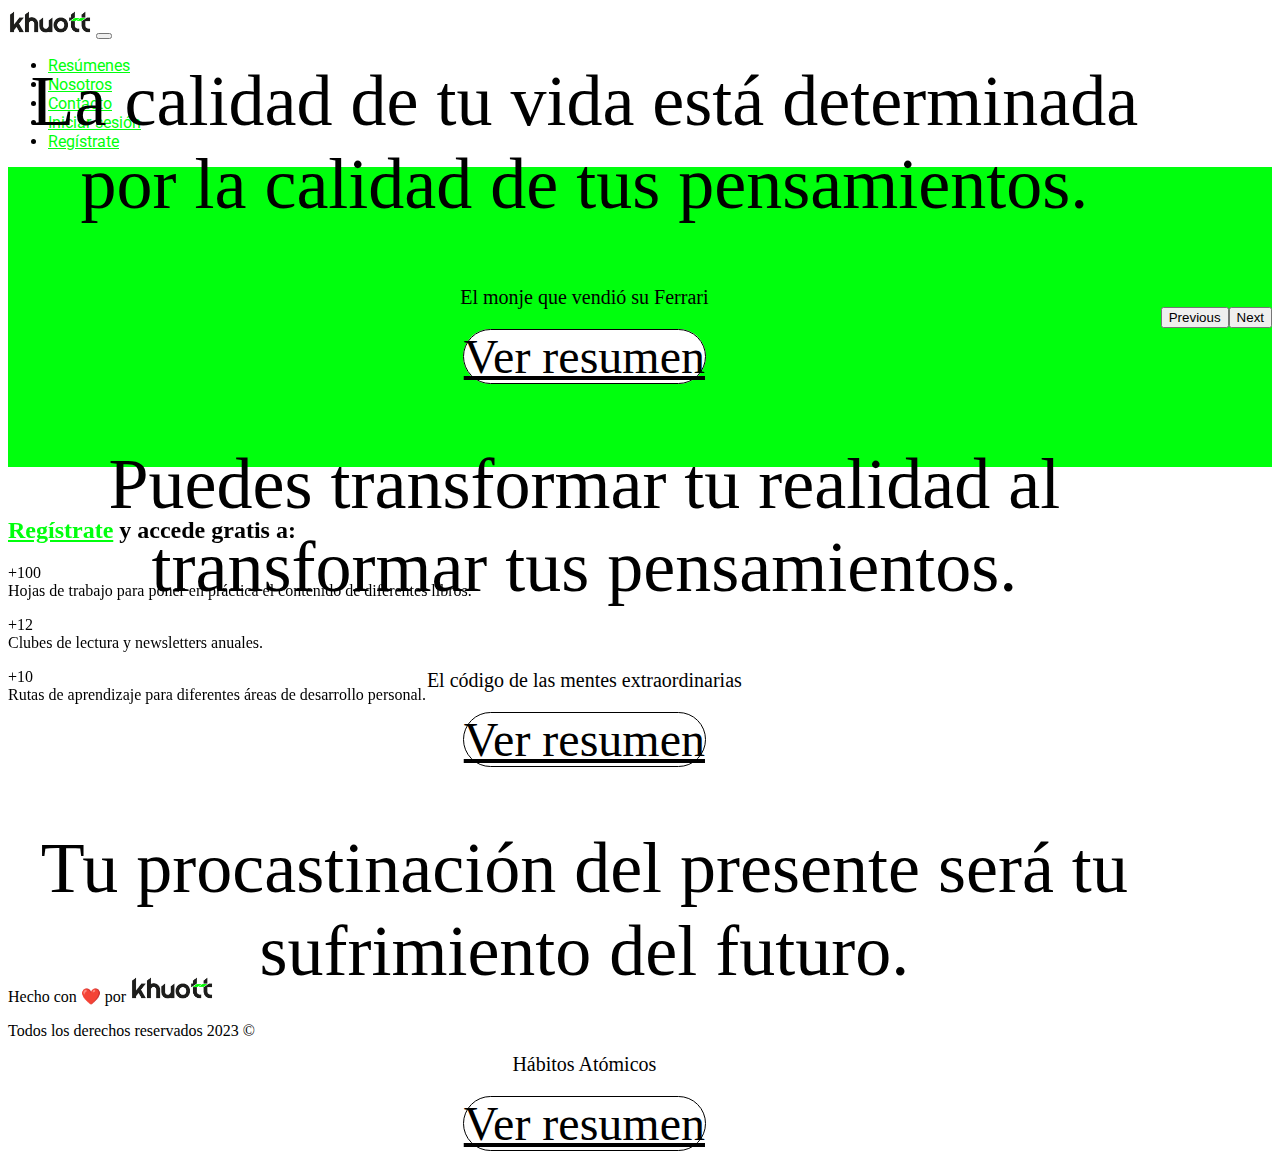
<file: index.html>
<!DOCTYPE html>
<html lang="en">

<head>
    <meta charset="UTF-8">
    <meta name="viewport" content="width=device-width, initial-scale=1.0">
    <meta name="description" content="Somos el mejor sitio para tu crecimiento personal">
    <title>khuott</title>
    <link rel="shortcut icon" href="/imagenes/logo ig.png" type="image/x-icon">
    <link rel="preconnect" href="https://fonts.googleapis.com">
    <link rel="preconnect" href="https://fonts.gstatic.com" crossorigin>
    <link href="https://fonts.googleapis.com/css2?family=Roboto:wght@100;400;500&display=swap" rel="stylesheet">
    <link href="https://cdn.jsdelivr.net/npm/bootstrap@5.3.2/dist/css/bootstrap.min.css" rel="stylesheet"
        integrity="sha384-T3c6CoIi6uLrA9TneNEoa7RxnatzjcDSCmG1MXxSR1GAsXEV/Dwwykc2MPK8M2HN" crossorigin="anonymous">
    <link rel="stylesheet" href="./style.scss/style.css">
    <link href="https://unpkg.com/aos@2.3.1/dist/aos.css" rel="stylesheet">
</head>

<body>
    <nav class="navbar navbar-expand-lg bg-body-tertiary">
        <div class="container-fluid">
            <a class="navbar-brand" href="index.html"><img class=logoKhuott alt="logo khuott"
                    src="./imagenes/logo.png"></a>
            <button class="navbar-toggler" type="button" data-bs-toggle="collapse" data-bs-target="#navbarNav"
                aria-controls="navbarNav" aria-expanded="false" aria-label="Toggle navigation">
                <span class="navbar-toggler-icon"></span>
            </button>
            <div class="collapse navbar-collapse" id="navbarNav">

                <ul class="navbar-nav ms-auto">
                    <li class="nav-item">
                        <a class="nav-link active" aria-current="page" href="./pages/resumenes.html">Resúmenes</a>
                    </li>
                    <li class="nav-item">
                        <a class="nav-link" href="./pages/nosotros.html">Nosotros</a>
                    </li>
                    <li class="nav-item">
                        <a class="nav-link" href="./pages/contacto.html">Contacto</a>
                    </li>
                    <li class="nav-item">
                        <a class="nav-link" href="./pages/iniciar-sesion.html">Iniciar sesión</a>
                    </li>
                    <li class="nav-item">
                        <a class="nav-link" href="./pages/iniciar-sesion.html">Regístrate</a>
                    </li>
                </ul>
            </div>
        </div>
    </nav>


    <div id="carouselExampleFade" class="carousel slide carousel-fade">
        <div class="carousel-inner">
            <div class="carousel-item active">
                <h1>Accede al mejor contenido para tu crecimiento personal.</h1>
                <a href="./pages/resumenes.html" class="btn btn-primary">Ver resúmenes → </a>
            </div>
            <div class="carousel-item ">
                <h2>La calidad de tu vida está determinada
                    por la calidad de tus pensamientos.</h2>
                <p class="autorLibro">El monje que vendió su Ferrari </p>
                <a href="./pages/resumenes.html" class="btn btn-primary">Ver resumen</a>
            </div>
            <div class="carousel-item">
                <h2>Puedes transformar tu realidad
                    al transformar tus pensamientos.</h2>
                <p class="autorLibro">El código de las mentes extraordinarias</p>
                <a href="./pages/resumenes.html" class="btn btn-primary">Ver resumen</a>
            </div>
            <div class="carousel-item">
                <h2>Tu procastinación del presente
                    será tu sufrimiento del futuro.</h2>
                <p class="autorLibro">Hábitos Atómicos</p>
                <a href="./pages/resumenes.html" class="btn btn-primary">Ver resumen</a>
            </div>
        </div>
        <button class="carousel-control-prev" type="button" data-bs-target="#carouselExampleFade" data-bs-slide="prev">
            <span class="carousel-control-prev-icon" aria-hidden="true"></span>
            <span class="visually-hidden">Previous</span>
        </button>
        <button class="carousel-control-next" type="button" data-bs-target="#carouselExampleFade" data-bs-slide="next">
            <span class="carousel-control-next-icon" aria-hidden="true"></span>
            <span class="visually-hidden">Next</span>
        </button>
    </div>

    <div class="container text-start ">
        <div data-aos="fade-up" class="row secondBlock">
            <div class="col-lg-6 col-md-6 col-xs-12">
                <h2><a href="./pages/registrate.html">Regístrate</a> y accede gratis a:</h2>
                <p>+100
                    <br>Hojas de trabajo para poner en práctica el contenido de diferentes libros.
                </p>
                <p>+12
                    <br> Clubes de lectura y newsletters anuales.
                </p>
                <p>+10
                    <br>Rutas de aprendizaje para diferentes áreas de desarrollo personal.
                </p>
            </div>
            <div class="col-lg-6 col-md-6 col-xs-12 ">
                <iframe width="100%" height="100%" src="https://www.youtube.com/embed/p6kmfAi0MCw?si=EgD7dr_WV8z4MmrY"
                    title="YouTube video player" frameborder="0"
                    allow="accelerometer; autoplay; clipboard-write; encrypted-media; gyroscope; picture-in-picture; web-share"
                    allowfullscreen></iframe>
            </div>
        </div>
    </div>

    <footer>
        <div class="container-fluid col-lg-12 col-md-6 col-xs-12 text-center thirdBlock">
            <div class="row">
                <p>Hecho con ❤️ por <a class="navbar-brand" href="./index.html"><img class=logoKhuott alt="logo khuott"
                            src="./imagenes/logo.png"></a></p>
                <p>Todos los derechos reservados 2023 ©</p>
            </div>
        </div>
    </footer>

    <script src="https://cdn.jsdelivr.net/npm/bootstrap@5.3.2/dist/js/bootstrap.bundle.min.js"
        integrity="sha384-C6RzsynM9kWDrMNeT87bh95OGNyZPhcTNXj1NW7RuBCsyN/o0jlpcV8Qyq46cDfL"
        crossorigin="anonymous"></script>
        <script src="https://unpkg.com/aos@2.3.1/dist/aos.js"></script>
        <script>
            AOS.init();
          </script>
</body>

</html>
</file>
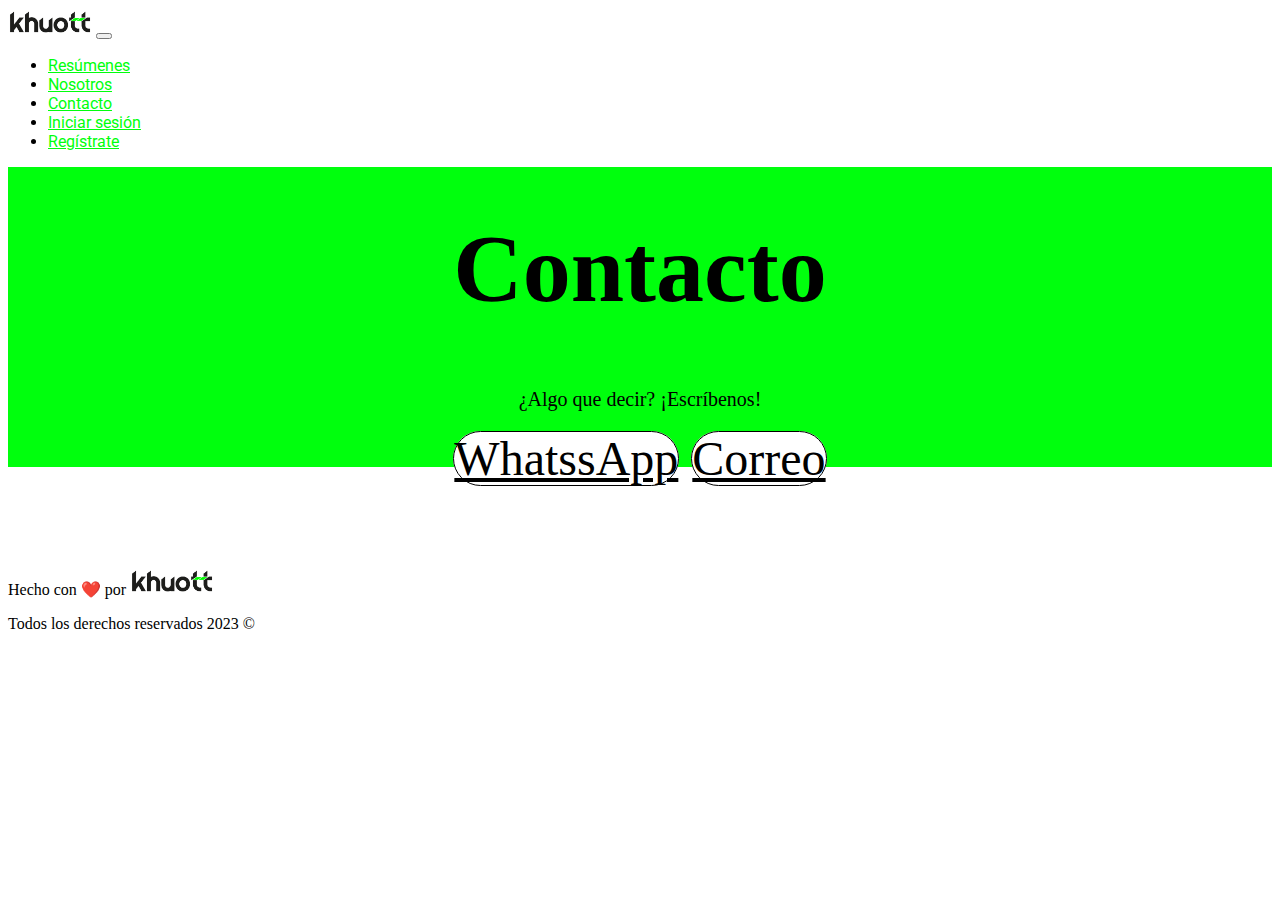
<file: pages/contacto.html>
<!DOCTYPE html>
<html lang="en">

<head>
    <meta charset="UTF-8">
    <meta name="viewport" content="width=device-width, initial-scale=1.0">
    <meta name="description" content="Contacta al mejor sitio para tu crecimiento personal">
    <title>Contacto - khuott</title>
    <link rel="shortcut icon" href="/imagenes/logo ig.png" type="image/x-icon">
    <link rel="preconnect" href="https://fonts.googleapis.com">
    <link rel="preconnect" href="https://fonts.gstatic.com" crossorigin>
    <link href="https://fonts.googleapis.com/css2?family=Roboto:wght@100;400;500&display=swap" rel="stylesheet">
    <link href="https://cdn.jsdelivr.net/npm/bootstrap@5.3.2/dist/css/bootstrap.min.css" rel="stylesheet"
        integrity="sha384-T3c6CoIi6uLrA9TneNEoa7RxnatzjcDSCmG1MXxSR1GAsXEV/Dwwykc2MPK8M2HN" crossorigin="anonymous">
    <link rel="stylesheet" href="../style.scss/style.css">
</head>

<body>
    <nav class="navbar navbar-expand-lg bg-body-tertiary">
        <div class="container-fluid">
            <a class="navbar-brand" href="../index.html"><img class=logoKhuott alt="logo khuott"
                    src="../imagenes/logo.png"></a>
            <button class="navbar-toggler" type="button" data-bs-toggle="collapse" data-bs-target="#navbarNav"
                aria-controls="navbarNav" aria-expanded="false" aria-label="Toggle navigation">
                <span class="navbar-toggler-icon"></span>
            </button>
            <div class="collapse navbar-collapse" id="navbarNav">
                <ul class="navbar-nav ms-auto">
                    <li class="nav-item">
                        <a class="nav-link active" aria-current="page" href="./resumenes.html">Resúmenes</a>
                    </li>
                    <li class="nav-item">
                        <a class="nav-link" href="./nosotros.html">Nosotros</a>
                    </li>
                    <li class="nav-item">
                        <a class="nav-link" href="./contacto.html">Contacto</a>
                    </li>
                    <li class="nav-item">
                        <a class="nav-link" href="./iniciar-sesion.html">Iniciar sesión</a>
                    </li>
                    <li class="nav-item">
                        <a class="nav-link" href="./registrate.html">Regístrate</a>
                    </li>
                </ul>
            </div>
        </div>
    </nav>
    <div id="carouselExampleFade" class="carousel slide carousel-fade">
        <div class="carousel-inner">
            <div class="carousel-item active">
                <h1>Contacto</h1>
                <p class="autorLibro">¿Algo que decir? ¡Escríbenos!</p>
                <a href="https://wa.me/18885978384" class="btn btn-primary">WhatssApp</a>
                <a href="mailto:university@mindvalley.com" class="btn btn-primary">Correo</a>
            </div>
        </div>
    </div>


    <footer>
        <div class="container-fluid col-lg-12 col-md-6 col-xs-12 text-center thirdBlock">
            <div class="row">
                <p>Hecho con ❤️ por <a class="navbar-brand" href="../index.html"><img class=logoKhuott alt="logo khuott"
                            src="../imagenes/logo.png"></a></p>
                <p>Todos los derechos reservados 2023 ©</p>
            </div>
        </div>
    </footer>

    <script src="https://cdn.jsdelivr.net/npm/bootstrap@5.3.2/dist/js/bootstrap.bundle.min.js"
        integrity="sha384-C6RzsynM9kWDrMNeT87bh95OGNyZPhcTNXj1NW7RuBCsyN/o0jlpcV8Qyq46cDfL"
        crossorigin="anonymous"></script>
</body>

</html>
</file>
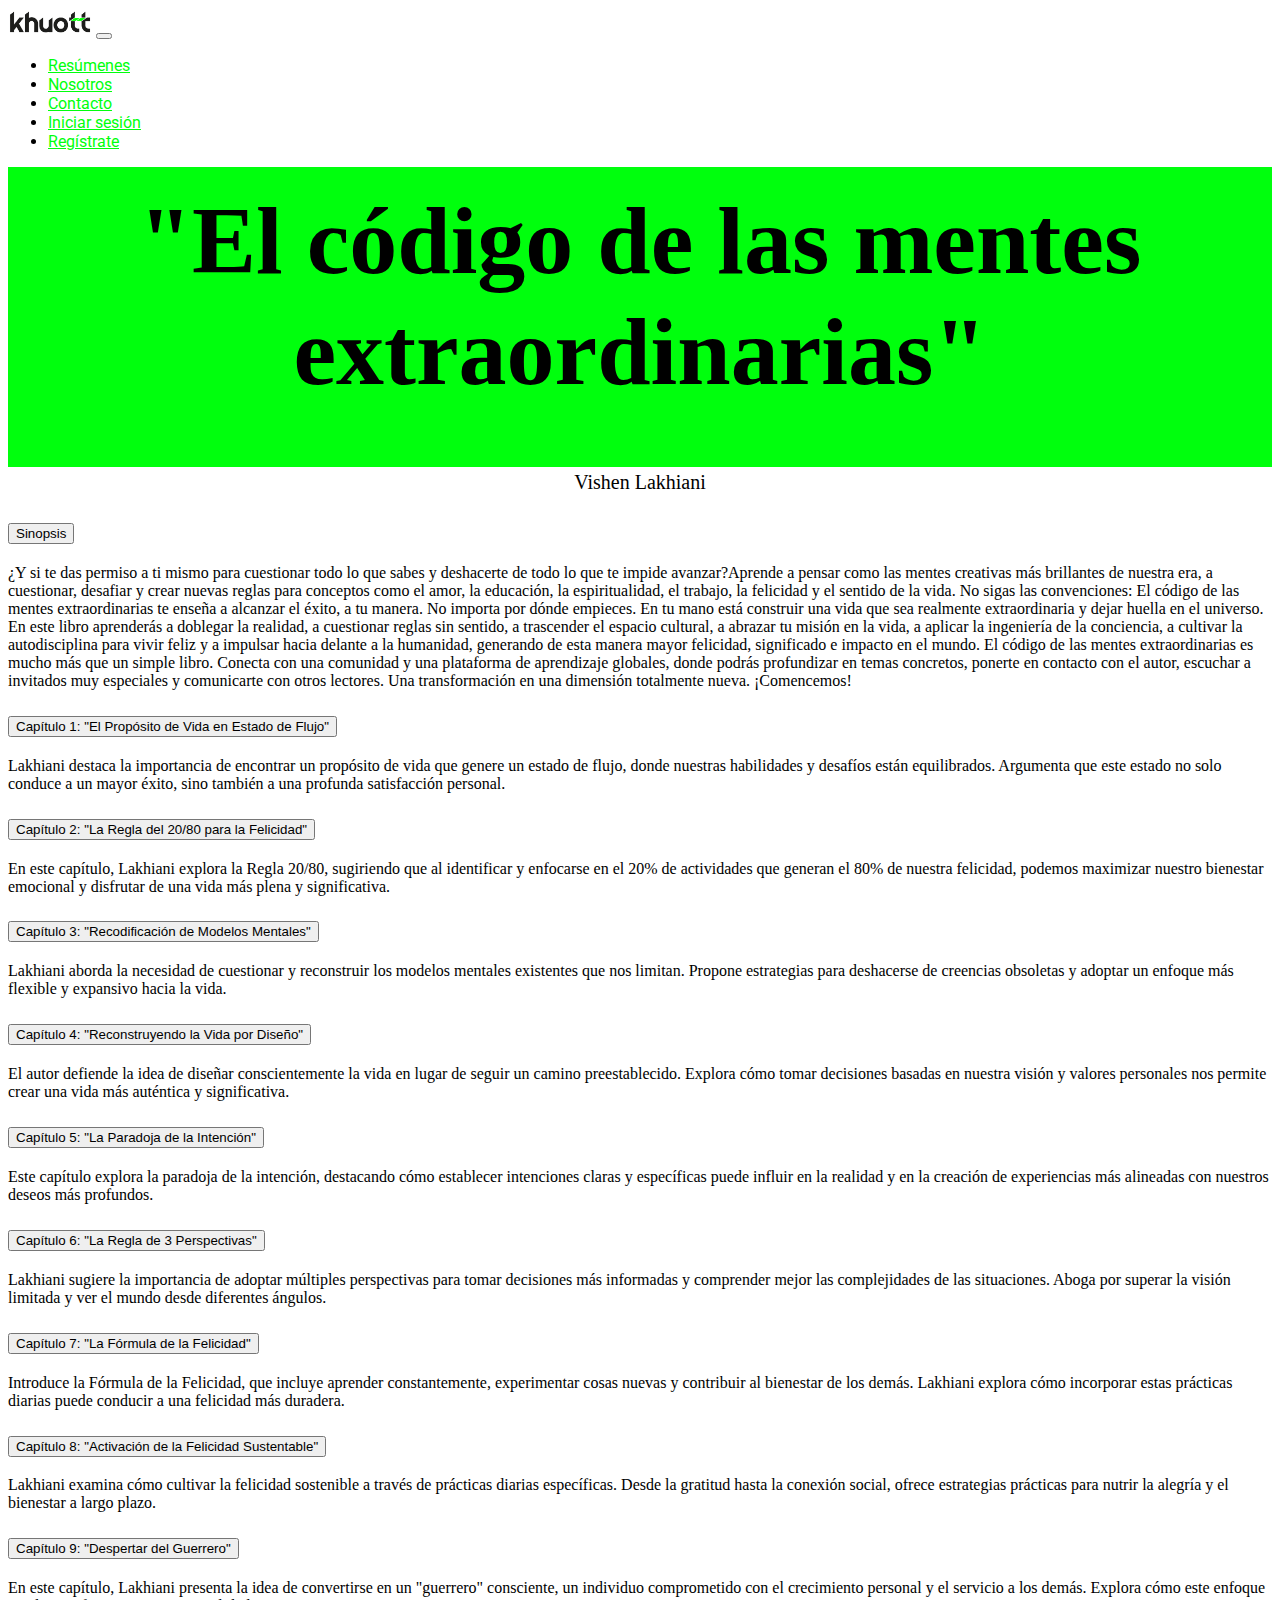
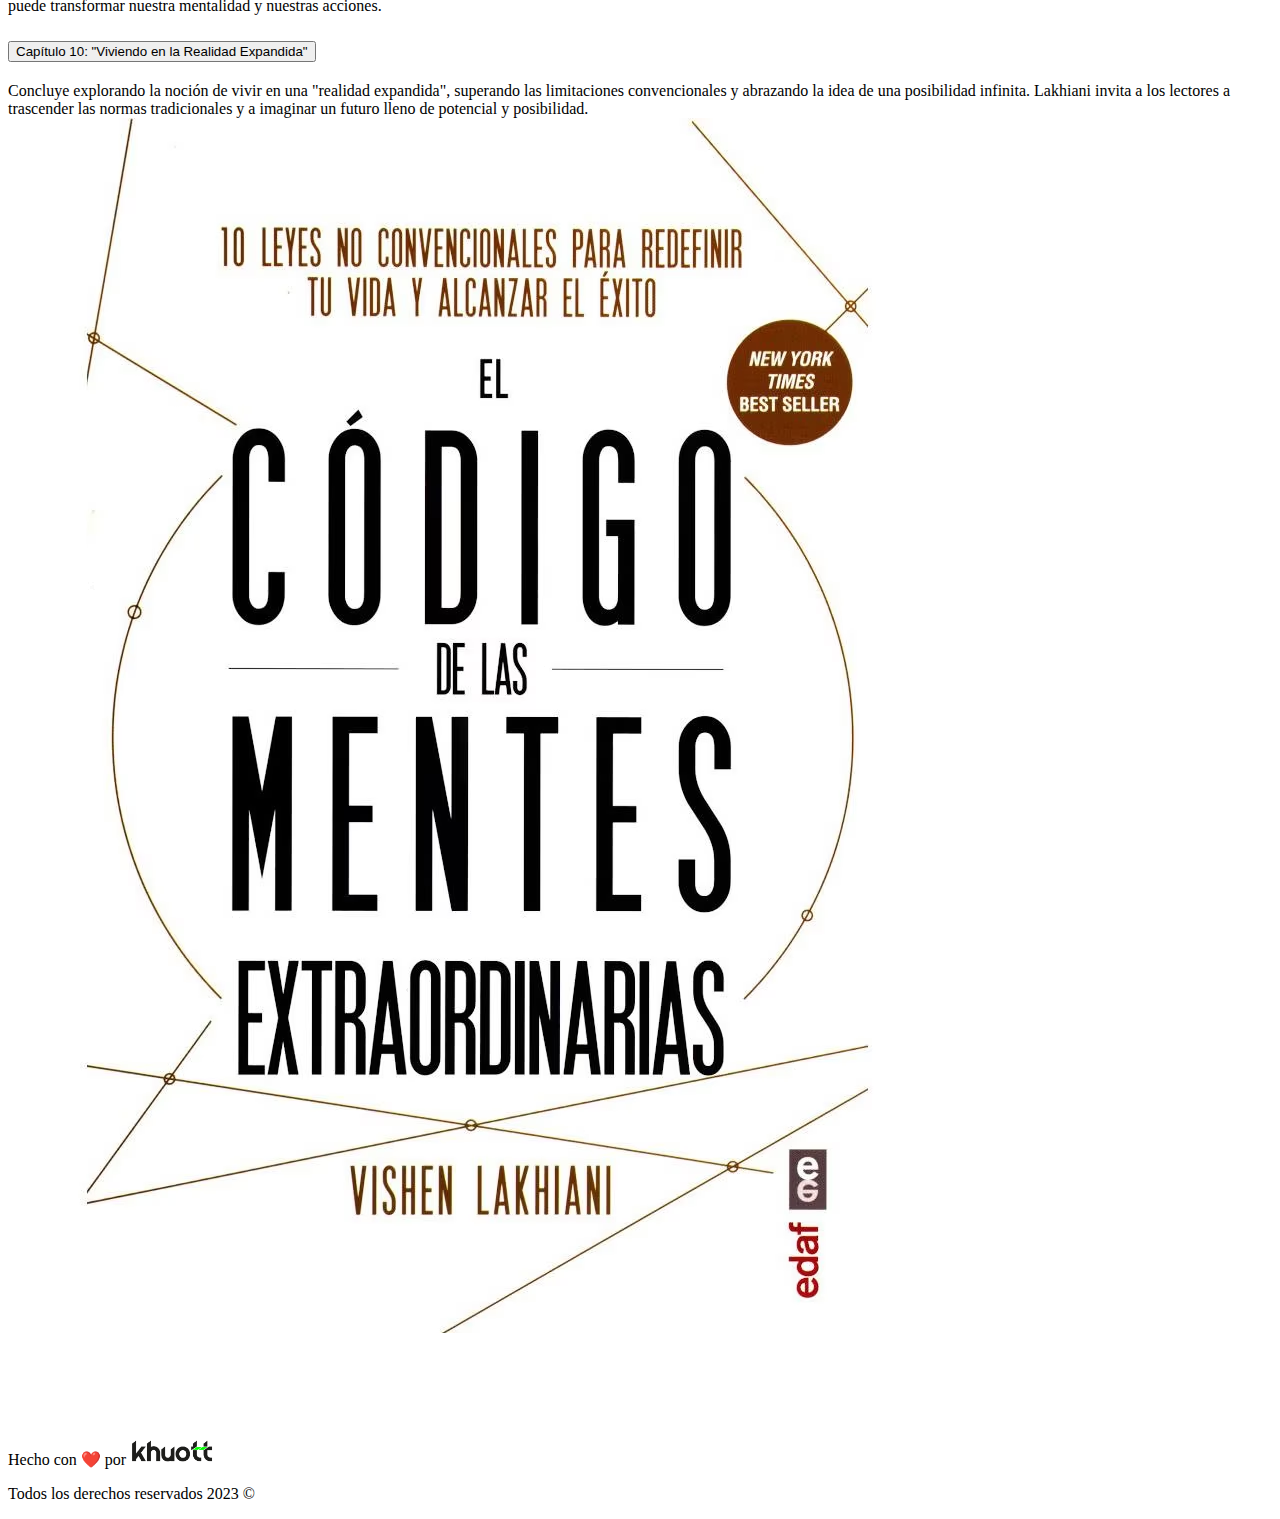
<file: pages/el-codigo-de-las-mentes-extraordinarias.html>
<!DOCTYPE html>
<html lang="en">

<head>
  <meta charset="UTF-8">
  <meta name="viewport" content="width=device-width, initial-scale=1.0">
  <meta name="description" content="Conoce el mejor contenido para cambiar de realidad">
  <title>Resúmenes - El cogido de las mentes extraordinarias</title>
  <link rel="shortcut icon" href="/imagenes/logo ig.png" type="image/x-icon">
  <link rel="preconnect" href="https://fonts.googleapis.com">
  <link rel="preconnect" href="https://fonts.gstatic.com" crossorigin>
  <link href="https://fonts.googleapis.com/css2?family=Roboto:wght@100;400;500&display=swap" rel="stylesheet">
  <link href="https://cdn.jsdelivr.net/npm/bootstrap@5.3.2/dist/css/bootstrap.min.css" rel="stylesheet"
    integrity="sha384-T3c6CoIi6uLrA9TneNEoa7RxnatzjcDSCmG1MXxSR1GAsXEV/Dwwykc2MPK8M2HN" crossorigin="anonymous">
  <link rel="stylesheet" href="../style.scss/style.css">
</head>

<body>
  <nav class="navbar navbar-expand-lg bg-body-tertiary">
    <div class="container-fluid">
      <a class="navbar-brand" href="../index.html"><img class=logoKhuott alt="logo khuott"
          src="../imagenes/logo.png"></a>
      <button class="navbar-toggler" type="button" data-bs-toggle="collapse" data-bs-target="#navbarNav"
        aria-controls="navbarNav" aria-expanded="false" aria-label="Toggle navigation">
        <span class="navbar-toggler-icon"></span>
      </button>
      <div class="collapse navbar-collapse" id="navbarNav">
        <ul class="navbar-nav ms-auto">
          <li class="nav-item">
            <a class="nav-link active" aria-current="page" href="./resumenes.html">Resúmenes</a>
          </li>
          <li class="nav-item">
            <a class="nav-link" href="./nosotros.html">Nosotros</a>
          </li>
          <li class="nav-item">
            <a class="nav-link" href="./contacto.html">Contacto</a>
          </li>
          <li class="nav-item">
            <a class="nav-link" href="./iniciar-sesion.html">Iniciar sesión</a>
          </li>
          <li class="nav-item">
            <a class="nav-link" href="./registrate.html">Regístrate</a>
          </li>
        </ul>
      </div>
    </div>
  </nav>

  <div id="carouselExampleFade" class="carousel slide carousel-fade">
    <div class="carousel-inner">
      <div class="carousel-item active">
        <h1>"El código de las mentes extraordinarias"</h1>
        <p class="autorLibro">Vishen Lakhiani</p>
      </div>
    </div>
  </div>
  <div>


    <div class="container text-start ">
      <div class="row secondBlock">
        <div class="accordion accordion-flush col-lg-6 col-md-6 col-xs-12" id="accordionFlushExample">
          <div class="accordion-item">
            <h2 class="accordion-header">
              <button class="accordion-button collapsed" type="button" data-bs-toggle="collapse"
                data-bs-target="#flush-collapseOne" aria-expanded="false" aria-controls="flush-collapseOne">
                Sinopsis
              </button>
            </h2>
            <div id="flush-collapseOne" class="accordion-collapse collapse" data-bs-parent="#accordionFlushExample">
              <div class="accordion-body">¿Y si te das permiso a ti mismo para cuestionar todo lo que sabes y deshacerte
                de todo lo que te impide avanzar?Aprende a pensar como las mentes creativas más brillantes de nuestra
                era, a cuestionar, desafiar y crear nuevas reglas para conceptos como el amor, la educación, la
                espiritualidad, el trabajo, la felicidad y el sentido de la vida. No sigas las convenciones: El código
                de las mentes extraordinarias te enseña a alcanzar el éxito, a tu manera. No importa por dónde empieces.
                En tu mano está construir una vida que sea realmente extraordinaria y dejar huella en el universo. En
                este libro aprenderás a doblegar la realidad, a cuestionar reglas sin sentido, a trascender el espacio
                cultural, a abrazar tu misión en la vida, a aplicar la ingeniería de la conciencia, a cultivar la
                autodisciplina para vivir feliz y a impulsar hacia delante a la humanidad, generando de esta manera
                mayor felicidad, significado e impacto en el mundo. El código de las mentes extraordinarias es mucho más
                que un simple libro. Conecta con una comunidad y una plataforma de aprendizaje globales, donde podrás
                profundizar en temas concretos, ponerte en contacto con el autor, escuchar a invitados muy especiales y
                comunicarte con otros lectores. Una transformación en una dimensión totalmente nueva. ¡Comencemos!</div>
            </div>
          </div>
          <div class="accordion-item">
            <h2 class="accordion-header">
              <button class="accordion-button collapsed" type="button" data-bs-toggle="collapse"
                data-bs-target="#flush-collapseTwo" aria-expanded="false" aria-controls="flush-collapseTwo">
                Capítulo 1: "El Propósito de Vida en Estado de Flujo"
              </button>
            </h2>
            <div id="flush-collapseTwo" class="accordion-collapse collapse" data-bs-parent="#accordionFlushExample">
              <div class="accordion-body">Lakhiani destaca la importancia de encontrar un propósito de vida que genere
                un estado de flujo, donde nuestras habilidades y desafíos están equilibrados. Argumenta que este estado
                no solo conduce a un mayor éxito, sino también a una profunda satisfacción personal.</div>
            </div>
          </div>
          <div class="accordion-item">
            <h2 class="accordion-header">
              <button class="accordion-button collapsed" type="button" data-bs-toggle="collapse"
                data-bs-target="#flush-collapseThree" aria-expanded="false" aria-controls="flush-collapseThree">
                Capítulo 2: "La Regla del 20/80 para la Felicidad"
              </button>
            </h2>
            <div id="flush-collapseThree" class="accordion-collapse collapse" data-bs-parent="#accordionFlushExample">
              <div class="accordion-body">En este capítulo, Lakhiani explora la Regla 20/80, sugiriendo que al
                identificar y enfocarse en el 20% de actividades que generan el 80% de nuestra felicidad, podemos
                maximizar nuestro bienestar emocional y disfrutar de una vida más plena y significativa.

              </div>
            </div>
          </div>
          <div class="accordion-item">
            <h2 class="accordion-header">
              <button class="accordion-button collapsed" type="button" data-bs-toggle="collapse"
                data-bs-target="#flush-collapseFour" aria-expanded="false" aria-controls="flush-collapseThree">
                Capítulo 3: "Recodificación de Modelos Mentales"
              </button>
            </h2>
            <div id="flush-collapseFour" class="accordion-collapse collapse" data-bs-parent="#accordionFlushExample">
              <div class="accordion-body">Lakhiani aborda la necesidad de cuestionar y reconstruir los modelos mentales
                existentes que nos limitan. Propone estrategias para deshacerse de creencias obsoletas y adoptar un
                enfoque más flexible y expansivo hacia la vida.</div>
            </div>
          </div>
          <div class="accordion-item">
            <h2 class="accordion-header">
              <button class="accordion-button collapsed" type="button" data-bs-toggle="collapse"
                data-bs-target="#flush-collapseFive" aria-expanded="false" aria-controls="flush-collapseThree">
                Capítulo 4: "Reconstruyendo la Vida por Diseño"
              </button>
            </h2>
            <div id="flush-collapseFive" class="accordion-collapse collapse" data-bs-parent="#accordionFlushExample">
              <div class="accordion-body">El autor defiende la idea de diseñar conscientemente la vida en lugar de
                seguir un camino preestablecido. Explora cómo tomar decisiones basadas en nuestra visión y valores
                personales nos permite crear una vida más auténtica y significativa.

              </div>
            </div>
          </div>
          <div class="accordion-item">
            <h2 class="accordion-header">
              <button class="accordion-button collapsed" type="button" data-bs-toggle="collapse"
                data-bs-target="#flush-collapseSix" aria-expanded="false" aria-controls="flush-collapseThree">
                Capítulo 5: "La Paradoja de la Intención"
              </button>
            </h2>
            <div id="flush-collapseSix" class="accordion-collapse collapse" data-bs-parent="#accordionFlushExample">
              <div class="accordion-body">Este capítulo explora la paradoja de la intención, destacando cómo establecer
                intenciones claras y específicas puede influir en la realidad y en la creación de experiencias más
                alineadas con nuestros deseos más profundos.

              </div>
            </div>
          </div>
          <div class="accordion-item">
            <h2 class="accordion-header">
              <button class="accordion-button collapsed" type="button" data-bs-toggle="collapse"
                data-bs-target="#flush-collapseSeven" aria-expanded="false" aria-controls="flush-collapseThree">
                Capítulo 6: "La Regla de 3 Perspectivas"
              </button>
            </h2>
            <div id="flush-collapseSeven" class="accordion-collapse collapse" data-bs-parent="#accordionFlushExample">
              <div class="accordion-body">Lakhiani sugiere la importancia de adoptar múltiples perspectivas para tomar
                decisiones más informadas y comprender mejor las complejidades de las situaciones. Aboga por superar la
                visión limitada y ver el mundo desde diferentes ángulos.

              </div>
            </div>
          </div>
          <div class="accordion-item">
            <h2 class="accordion-header">
              <button class="accordion-button collapsed" type="button" data-bs-toggle="collapse"
                data-bs-target="#flush-collapseEight" aria-expanded="false" aria-controls="flush-collapseThree">
                Capítulo 7: "La Fórmula de la Felicidad"
              </button>
            </h2>
            <div id="flush-collapseEight" class="accordion-collapse collapse" data-bs-parent="#accordionFlushExample">
              <div class="accordion-body">Introduce la Fórmula de la Felicidad, que incluye aprender constantemente,
                experimentar cosas nuevas y contribuir al bienestar de los demás. Lakhiani explora cómo incorporar estas
                prácticas diarias puede conducir a una felicidad más duradera.</div>
            </div>
          </div>
          <div class="accordion-item">
            <h2 class="accordion-header">
              <button class="accordion-button collapsed" type="button" data-bs-toggle="collapse"
                data-bs-target="#flush-collapseNine" aria-expanded="false" aria-controls="flush-collapseThree">
                Capítulo 8: "Activación de la Felicidad Sustentable"
              </button>
            </h2>
            <div id="flush-collapseNine" class="accordion-collapse collapse" data-bs-parent="#accordionFlushExample">
              <div class="accordion-body">Lakhiani examina cómo cultivar la felicidad sostenible a través de prácticas
                diarias específicas. Desde la gratitud hasta la conexión social, ofrece estrategias prácticas para
                nutrir la alegría y el bienestar a largo plazo.</div>
            </div>
          </div>
          <div class="accordion-item">
            <h2 class="accordion-header">
              <button class="accordion-button collapsed" type="button" data-bs-toggle="collapse"
                data-bs-target="#flush-collapseTen" aria-expanded="false" aria-controls="flush-collapseThree">
                Capítulo 9: "Despertar del Guerrero"
              </button>
            </h2>
            <div id="flush-collapseTen" class="accordion-collapse collapse" data-bs-parent="#accordionFlushExample">
              <div class="accordion-body">En este capítulo, Lakhiani presenta la idea de convertirse en un "guerrero"
                consciente, un individuo comprometido con el crecimiento personal y el servicio a los demás. Explora
                cómo este enfoque puede transformar nuestra mentalidad y nuestras acciones.</div>
            </div>
          </div>
          <div class="accordion-item">
            <h2 class="accordion-header">
              <button class="accordion-button collapsed" type="button" data-bs-toggle="collapse"
                data-bs-target="#flush-collapseEleven" aria-expanded="false" aria-controls="flush-collapseThree">
                Capítulo 10: "Viviendo en la Realidad Expandida"
              </button>
            </h2>
            <div id="flush-collapseEleven" class="accordion-collapse collapse" data-bs-parent="#accordionFlushExample">
              <div class="accordion-body">Concluye explorando la noción de vivir en una "realidad expandida", superando
                las limitaciones convencionales y abrazando la idea de una posibilidad infinita. Lakhiani invita a los
                lectores a trascender las normas tradicionales y a imaginar un futuro lleno de potencial y posibilidad.
              </div>
            </div>
          </div>
        </div>
        <div class="col-lg-6 col-md-6 col-xs-12 ">
          <img class="imgLibro container-fluid " alt="portada de libro el codigo de las mentes extraordinarias"
            src="/imagenes/elcodigodelasmentes.avif">
        </div>
      </div>
    </div>




    <footer>
      <div class="container-fluid col-lg-12 col-md-6 col-xs-12 text-center thirdBlock">
        <div class="row">
          <p>Hecho con ❤️ por <a class="navbar-brand" href="../index.html"><img class=logoKhuott alt="logo khuott"
                src="../imagenes/logo.png"></a></p>
          <p>Todos los derechos reservados 2023 ©</p>
        </div>
      </div>
    </footer>

    <script src="https://cdn.jsdelivr.net/npm/bootstrap@5.3.2/dist/js/bootstrap.bundle.min.js"
      integrity="sha384-C6RzsynM9kWDrMNeT87bh95OGNyZPhcTNXj1NW7RuBCsyN/o0jlpcV8Qyq46cDfL"
      crossorigin="anonymous"></script>
</body>

</html>
</file>
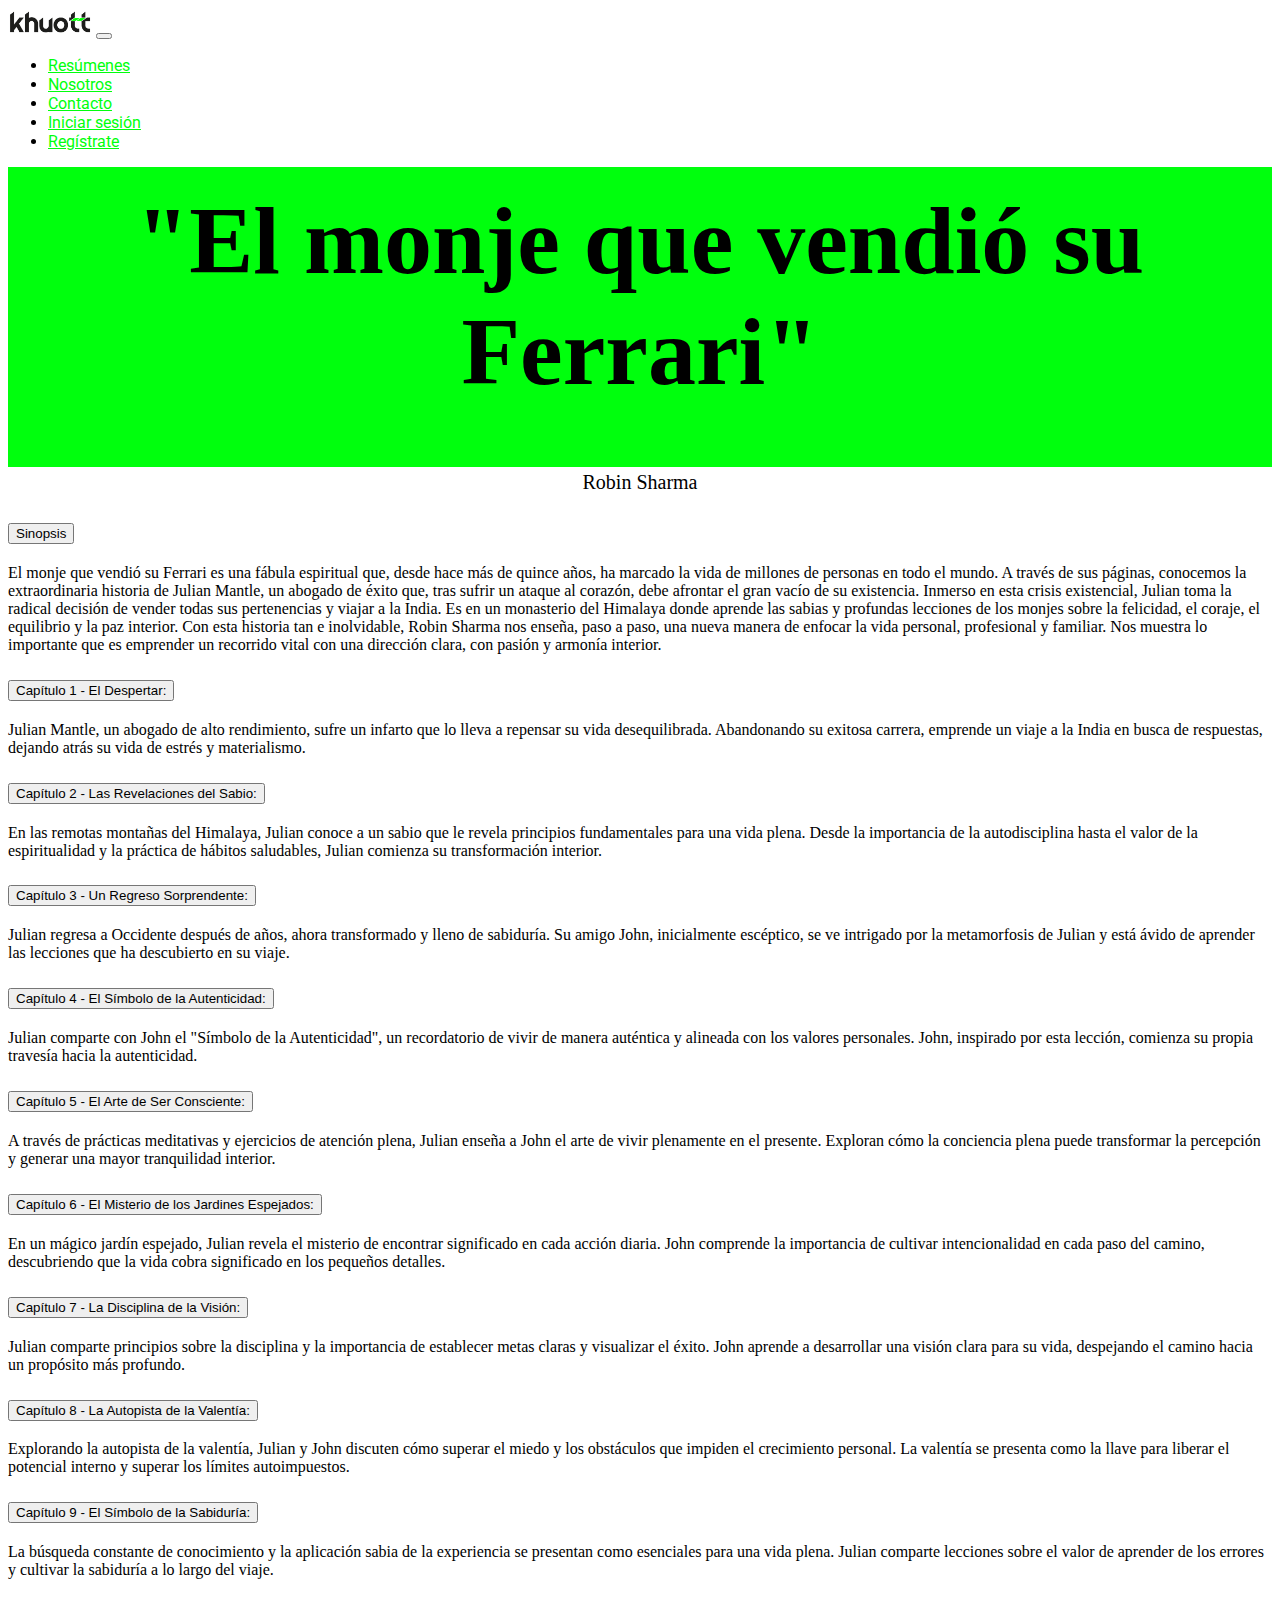
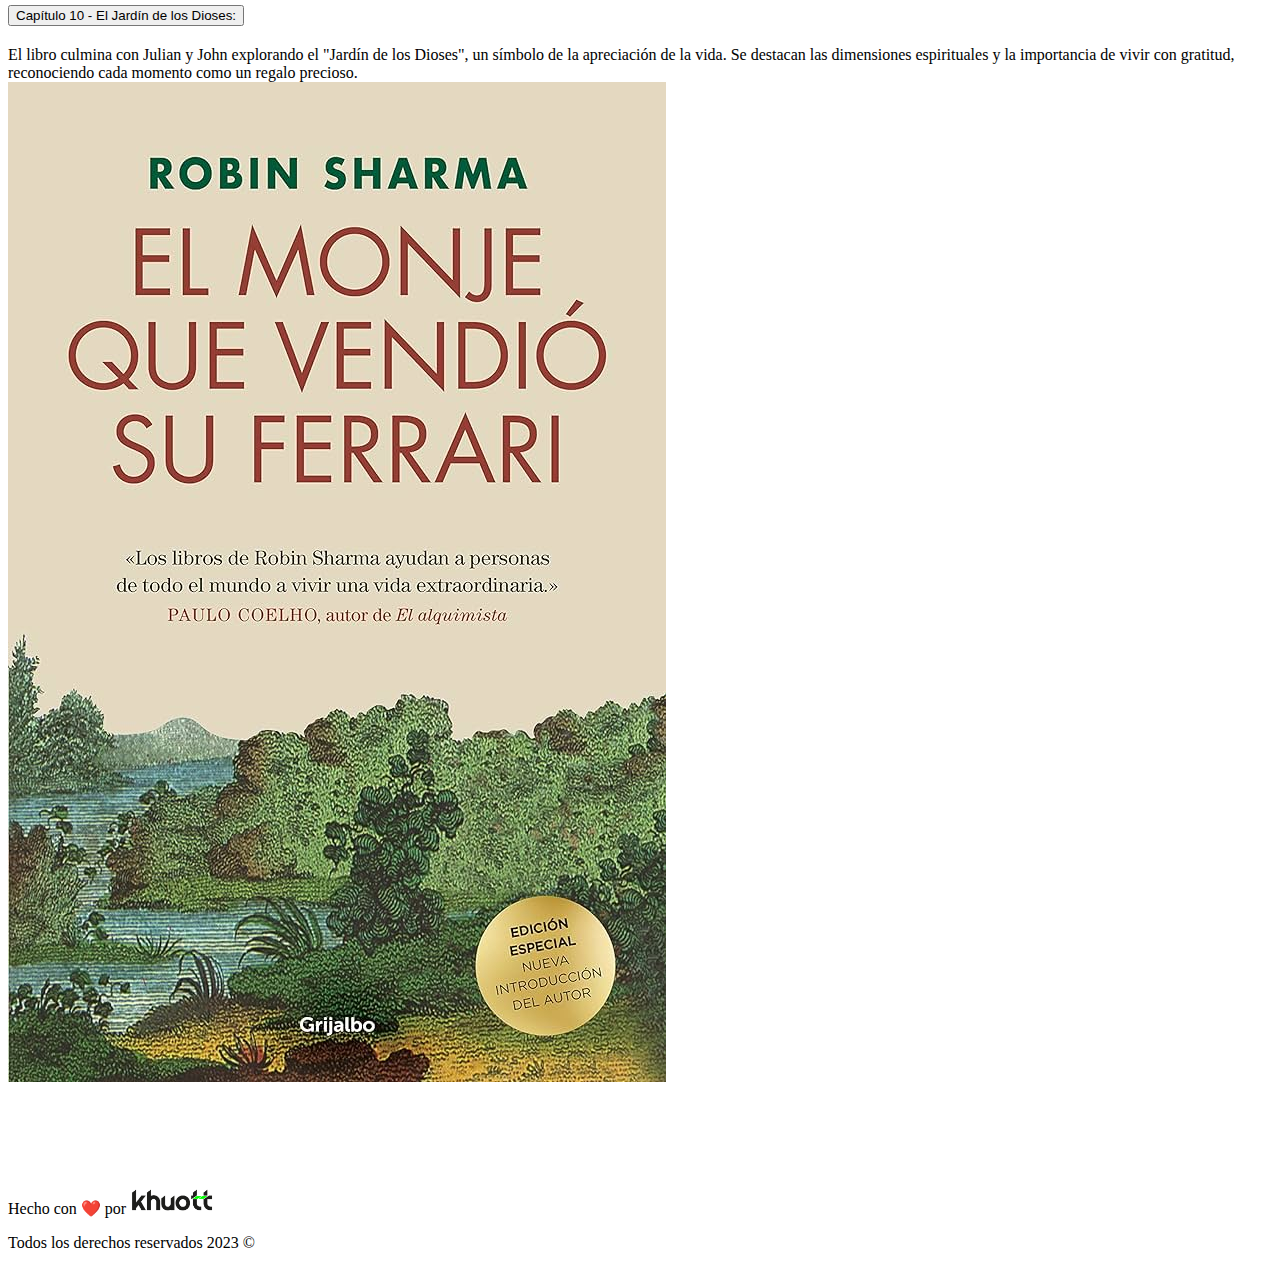
<file: pages/el-monje-que-vendio-su-ferrari.html>
<!DOCTYPE html>
<html lang="en">

<head>
  <meta charset="UTF-8">
  <meta name="viewport" content="width=device-width, initial-scale=1.0">
  <meta name="description" content="Conoce el mejor contenido para cambiar tu espiritu">
  <title>Resúmenes - El monje que vendio su ferrari</title>
  <link rel="shortcut icon" href="/imagenes/logo ig.png" type="image/x-icon">
  <link rel="preconnect" href="https://fonts.googleapis.com">
  <link rel="preconnect" href="https://fonts.gstatic.com" crossorigin>
  <link href="https://fonts.googleapis.com/css2?family=Roboto:wght@100;400;500&display=swap" rel="stylesheet">
  <link href="https://cdn.jsdelivr.net/npm/bootstrap@5.3.2/dist/css/bootstrap.min.css" rel="stylesheet"
    integrity="sha384-T3c6CoIi6uLrA9TneNEoa7RxnatzjcDSCmG1MXxSR1GAsXEV/Dwwykc2MPK8M2HN" crossorigin="anonymous">
  <link rel="stylesheet" href="../style.scss/style.css">
</head>

<body>
  <nav class="navbar navbar-expand-lg bg-body-tertiary">
    <div class="container-fluid">
      <a class="navbar-brand" href="../index.html"><img class=logoKhuott alt="logo khuott"
          src="../imagenes/logo.png"></a>
      <button class="navbar-toggler" type="button" data-bs-toggle="collapse" data-bs-target="#navbarNav"
        aria-controls="navbarNav" aria-expanded="false" aria-label="Toggle navigation">
        <span class="navbar-toggler-icon"></span>
      </button>
      <div class="collapse navbar-collapse" id="navbarNav">
        <ul class="navbar-nav ms-auto">
          <li class="nav-item">
            <a class="nav-link active" aria-current="page" href="./resumenes.html">Resúmenes</a>
          </li>
          <li class="nav-item">
            <a class="nav-link" href="./nosotros.html">Nosotros</a>
          </li>
          <li class="nav-item">
            <a class="nav-link" href="./contacto.html">Contacto</a>
          </li>
          <li class="nav-item">
            <a class="nav-link" href="./iniciar-sesion.html">Iniciar sesión</a>
          </li>
          <li class="nav-item">
            <a class="nav-link" href="./registrate.html">Regístrate</a>
          </li>
        </ul>
      </div>
    </div>
  </nav>

  <div id="carouselExampleFade" class="carousel slide carousel-fade">
    <div class="carousel-inner">
      <div class="carousel-item active">
        <h1>"El monje que vendió su Ferrari"</h1>
        <p class="autorLibro">Robin Sharma </p>
      </div>
    </div>
  </div>
  <div>


    <div class="container text-start ">
      <div class="row secondBlock">
        <div class="accordion accordion-flush col-lg-6 col-md-6 col-xs-12" id="accordionFlushExample">
          <div class="accordion-item">
            <h2 class="accordion-header">
              <button class="accordion-button collapsed" type="button" data-bs-toggle="collapse"
                data-bs-target="#flush-collapseOne" aria-expanded="false" aria-controls="flush-collapseOne">
                Sinopsis
              </button>
            </h2>
            <div id="flush-collapseOne" class="accordion-collapse collapse" data-bs-parent="#accordionFlushExample">
              <div class="accordion-body">El monje que vendió su Ferrari es una fábula espiritual que, desde hace más de
                quince años, ha marcado la vida de millones de personas en todo el mundo. A través de sus páginas,
                conocemos la extraordinaria historia de Julian Mantle, un abogado de éxito que, tras sufrir un ataque al
                corazón, debe afrontar el gran vacío de su existencia. Inmerso en esta crisis existencial, Julian toma
                la radical decisión de vender todas sus pertenencias y viajar a la India. Es en un monasterio del
                Himalaya donde aprende las sabias y profundas lecciones de los monjes sobre la felicidad, el coraje, el
                equilibrio y la paz interior. Con esta historia tan e inolvidable, Robin Sharma nos enseña, paso a paso,
                una nueva manera de enfocar la vida personal, profesional y familiar. Nos muestra lo importante que es
                emprender un recorrido vital con una dirección clara, con pasión y armonía interior. </div>
            </div>
          </div>
          <div class="accordion-item">
            <h2 class="accordion-header">
              <button class="accordion-button collapsed" type="button" data-bs-toggle="collapse"
                data-bs-target="#flush-collapseTwo" aria-expanded="false" aria-controls="flush-collapseTwo">
                Capítulo 1 - El Despertar:
              </button>
            </h2>
            <div id="flush-collapseTwo" class="accordion-collapse collapse" data-bs-parent="#accordionFlushExample">
              <div class="accordion-body">Julian Mantle, un abogado de alto rendimiento, sufre un infarto que lo lleva a
                repensar su vida desequilibrada. Abandonando su exitosa carrera, emprende un viaje a la India en busca
                de respuestas, dejando atrás su vida de estrés y materialismo.</div>
            </div>
          </div>
          <div class="accordion-item">
            <h2 class="accordion-header">
              <button class="accordion-button collapsed" type="button" data-bs-toggle="collapse"
                data-bs-target="#flush-collapseThree" aria-expanded="false" aria-controls="flush-collapseThree">
                Capítulo 2 - Las Revelaciones del Sabio:
              </button>
            </h2>
            <div id="flush-collapseThree" class="accordion-collapse collapse" data-bs-parent="#accordionFlushExample">
              <div class="accordion-body">En las remotas montañas del Himalaya, Julian conoce a un sabio que le revela
                principios fundamentales para una vida plena. Desde la importancia de la autodisciplina hasta el valor
                de la espiritualidad y la práctica de hábitos saludables, Julian comienza su transformación interior.

              </div>
            </div>
          </div>
          <div class="accordion-item">
            <h2 class="accordion-header">
              <button class="accordion-button collapsed" type="button" data-bs-toggle="collapse"
                data-bs-target="#flush-collapseFour" aria-expanded="false" aria-controls="flush-collapseThree">
                Capítulo 3 - Un Regreso Sorprendente:
              </button>
            </h2>
            <div id="flush-collapseFour" class="accordion-collapse collapse" data-bs-parent="#accordionFlushExample">
              <div class="accordion-body">Julian regresa a Occidente después de años, ahora transformado y lleno de
                sabiduría. Su amigo John, inicialmente escéptico, se ve intrigado por la metamorfosis de Julian y está
                ávido de aprender las lecciones que ha descubierto en su viaje.</div>
            </div>
          </div>
          <div class="accordion-item">
            <h2 class="accordion-header">
              <button class="accordion-button collapsed" type="button" data-bs-toggle="collapse"
                data-bs-target="#flush-collapseFive" aria-expanded="false" aria-controls="flush-collapseThree">
                Capítulo 4 - El Símbolo de la Autenticidad:
              </button>
            </h2>
            <div id="flush-collapseFive" class="accordion-collapse collapse" data-bs-parent="#accordionFlushExample">
              <div class="accordion-body">Julian comparte con John el "Símbolo de la Autenticidad", un recordatorio de
                vivir de manera auténtica y alineada con los valores personales. John, inspirado por esta lección,
                comienza su propia travesía hacia la autenticidad.</div>
            </div>
          </div>
          <div class="accordion-item">
            <h2 class="accordion-header">
              <button class="accordion-button collapsed" type="button" data-bs-toggle="collapse"
                data-bs-target="#flush-collapseSix" aria-expanded="false" aria-controls="flush-collapseThree">
                Capítulo 5 - El Arte de Ser Consciente:
              </button>
            </h2>
            <div id="flush-collapseSix" class="accordion-collapse collapse" data-bs-parent="#accordionFlushExample">
              <div class="accordion-body">A través de prácticas meditativas y ejercicios de atención plena, Julian
                enseña a John el arte de vivir plenamente en el presente. Exploran cómo la conciencia plena puede
                transformar la percepción y generar una mayor tranquilidad interior.</div>
            </div>
          </div>
          <div class="accordion-item">
            <h2 class="accordion-header">
              <button class="accordion-button collapsed" type="button" data-bs-toggle="collapse"
                data-bs-target="#flush-collapseSeven" aria-expanded="false" aria-controls="flush-collapseThree">
                Capítulo 6 - El Misterio de los Jardines Espejados:
              </button>
            </h2>
            <div id="flush-collapseSeven" class="accordion-collapse collapse" data-bs-parent="#accordionFlushExample">
              <div class="accordion-body">En un mágico jardín espejado, Julian revela el misterio de encontrar
                significado en cada acción diaria. John comprende la importancia de cultivar intencionalidad en cada
                paso del camino, descubriendo que la vida cobra significado en los pequeños detalles.</div>
            </div>
          </div>
          <div class="accordion-item">
            <h2 class="accordion-header">
              <button class="accordion-button collapsed" type="button" data-bs-toggle="collapse"
                data-bs-target="#flush-collapseEight" aria-expanded="false" aria-controls="flush-collapseThree">
                Capítulo 7 - La Disciplina de la Visión:
              </button>
            </h2>
            <div id="flush-collapseEight" class="accordion-collapse collapse" data-bs-parent="#accordionFlushExample">
              <div class="accordion-body">Julian comparte principios sobre la disciplina y la importancia de establecer
                metas claras y visualizar el éxito. John aprende a desarrollar una visión clara para su vida, despejando
                el camino hacia un propósito más profundo.</div>
            </div>
          </div>
          <div class="accordion-item">
            <h2 class="accordion-header">
              <button class="accordion-button collapsed" type="button" data-bs-toggle="collapse"
                data-bs-target="#flush-collapseNine" aria-expanded="false" aria-controls="flush-collapseThree">
                Capítulo 8 - La Autopista de la Valentía:
              </button>
            </h2>
            <div id="flush-collapseNine" class="accordion-collapse collapse" data-bs-parent="#accordionFlushExample">
              <div class="accordion-body">Explorando la autopista de la valentía, Julian y John discuten cómo superar el
                miedo y los obstáculos que impiden el crecimiento personal. La valentía se presenta como la llave para
                liberar el potencial interno y superar los límites autoimpuestos.</div>
            </div>
          </div>
          <div class="accordion-item">
            <h2 class="accordion-header">
              <button class="accordion-button collapsed" type="button" data-bs-toggle="collapse"
                data-bs-target="#flush-collapseTen" aria-expanded="false" aria-controls="flush-collapseThree">
                Capítulo 9 - El Símbolo de la Sabiduría:
              </button>
            </h2>
            <div id="flush-collapseTen" class="accordion-collapse collapse" data-bs-parent="#accordionFlushExample">
              <div class="accordion-body">La búsqueda constante de conocimiento y la aplicación sabia de la experiencia
                se presentan como esenciales para una vida plena. Julian comparte lecciones sobre el valor de aprender
                de los errores y cultivar la sabiduría a lo largo del viaje.</div>
            </div>
          </div>
          <div class="accordion-item">
            <h2 class="accordion-header">
              <button class="accordion-button collapsed" type="button" data-bs-toggle="collapse"
                data-bs-target="#flush-collapseEleven" aria-expanded="false" aria-controls="flush-collapseThree">
                Capítulo 10 - El Jardín de los Dioses:
              </button>
            </h2>
            <div id="flush-collapseEleven" class="accordion-collapse collapse" data-bs-parent="#accordionFlushExample">
              <div class="accordion-body">El libro culmina con Julian y John explorando el "Jardín de los Dioses", un
                símbolo de la apreciación de la vida. Se destacan las dimensiones espirituales y la importancia de vivir
                con gratitud, reconociendo cada momento como un regalo precioso.</div>
            </div>
          </div>
        </div>
        <div class="col-lg-6 col-md-6 col-xs-12 ">
          <img class="imgLibro container-fluid " alt="portada de libro el moje que vendio su ferrari"
            src="/imagenes/81PXC9fhihL._AC_UF894,1000_QL80_.jpg">
        </div>
      </div>
    </div>




    <footer>
      <div class="container-fluid col-lg-12 col-md-6 col-xs-12 text-center thirdBlock">
        <div class="row">
          <p>Hecho con ❤️ por <a class="navbar-brand" href="../index.html"><img class=logoKhuott alt="logo khuott"
                src="../imagenes/logo.png"></a></p>
          <p>Todos los derechos reservados 2023 ©</p>
        </div>
      </div>
    </footer>

    <script src="https://cdn.jsdelivr.net/npm/bootstrap@5.3.2/dist/js/bootstrap.bundle.min.js"
      integrity="sha384-C6RzsynM9kWDrMNeT87bh95OGNyZPhcTNXj1NW7RuBCsyN/o0jlpcV8Qyq46cDfL"
      crossorigin="anonymous"></script>
 
</body>

</html>
</file>
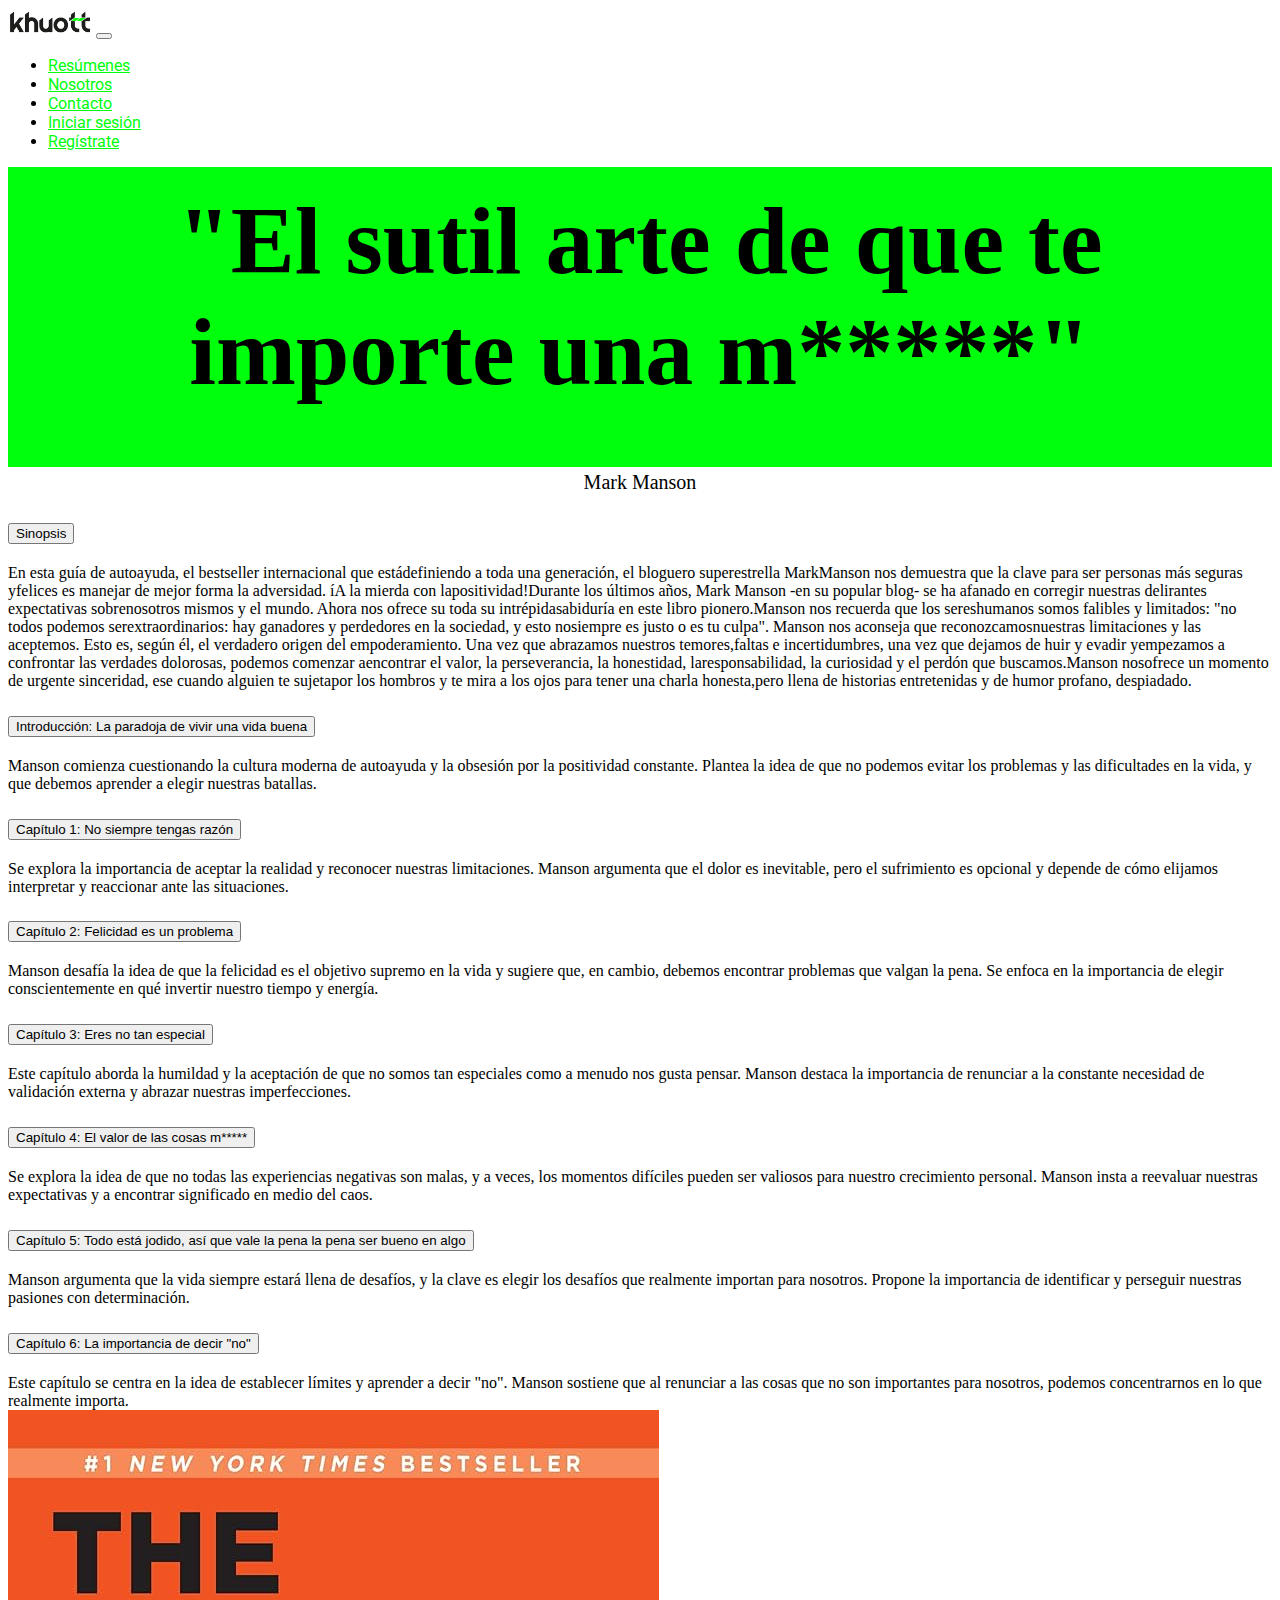
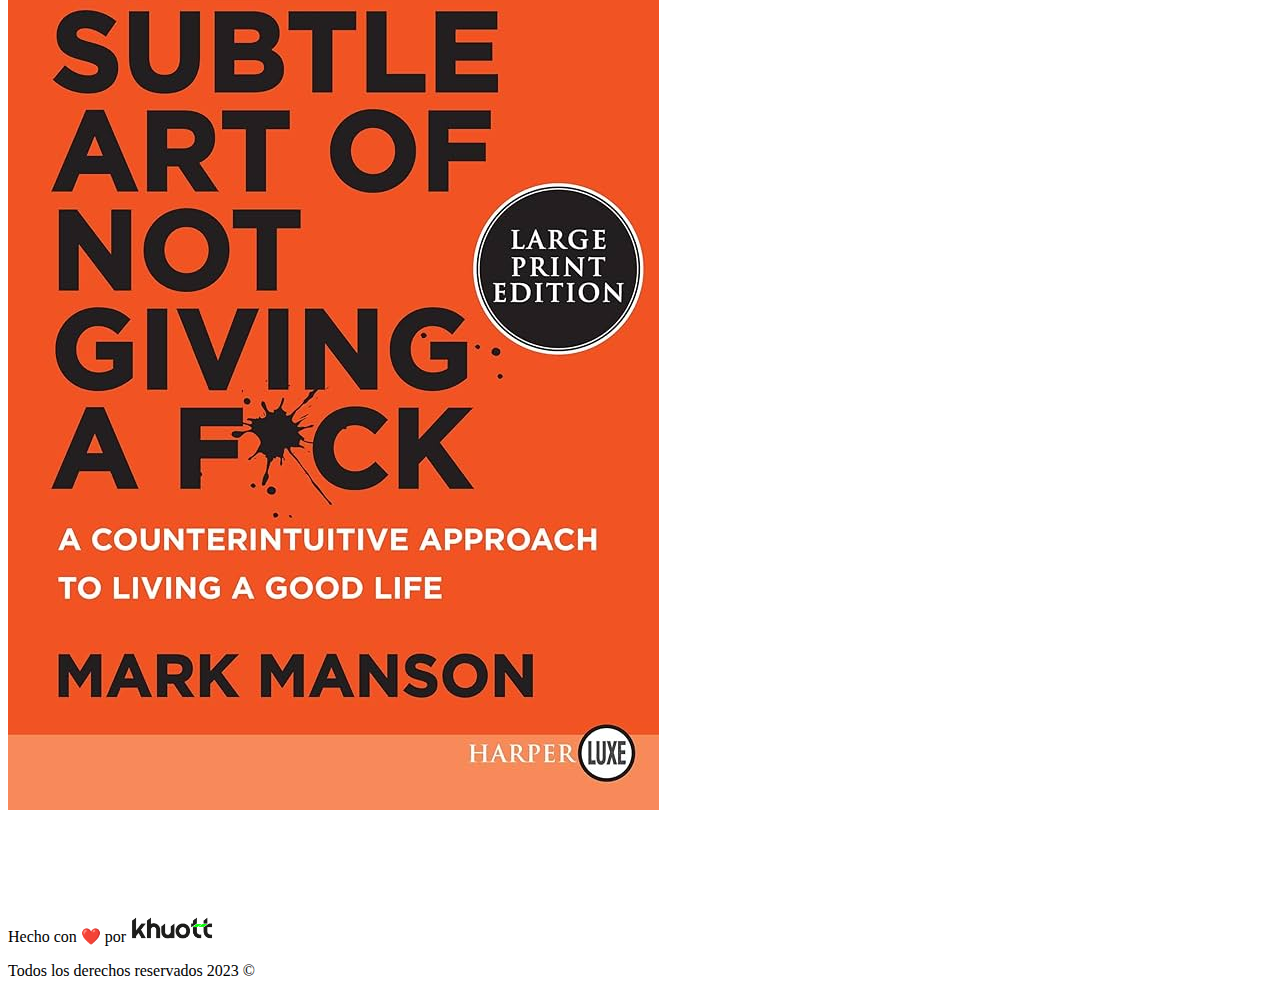
<file: pages/el-sutil-arte-de-que-te-importe-una-m*****.html>
<!DOCTYPE html>
<html lang="en">

<head>
  <meta charset="UTF-8">
  <meta name="viewport" content="width=device-width, initial-scale=1.0">
  <meta name="description" content="Conoce el mejor contenido para que no te importe nada">
  <title>Resúmenes - El sutil arte de que te importe una m*****</title>
  <link rel="shortcut icon" href="/imagenes/logo ig.png" type="image/x-icon">
  <link rel="preconnect" href="https://fonts.googleapis.com">
  <link rel="preconnect" href="https://fonts.gstatic.com" crossorigin>
  <link href="https://fonts.googleapis.com/css2?family=Roboto:wght@100;400;500&display=swap" rel="stylesheet">
  <link href="https://cdn.jsdelivr.net/npm/bootstrap@5.3.2/dist/css/bootstrap.min.css" rel="stylesheet"
    integrity="sha384-T3c6CoIi6uLrA9TneNEoa7RxnatzjcDSCmG1MXxSR1GAsXEV/Dwwykc2MPK8M2HN" crossorigin="anonymous">
  <link rel="stylesheet" href="../style.scss/style.css">
</head>

<body>
  <nav class="navbar navbar-expand-lg bg-body-tertiary">
    <div class="container-fluid">
      <a class="navbar-brand" href="../index.html"><img class=logoKhuott alt="logo khuott"
          src="../imagenes/logo.png"></a>
      <button class="navbar-toggler" type="button" data-bs-toggle="collapse" data-bs-target="#navbarNav"
        aria-controls="navbarNav" aria-expanded="false" aria-label="Toggle navigation">
        <span class="navbar-toggler-icon"></span>
      </button>
      <div class="collapse navbar-collapse" id="navbarNav">
        <ul class="navbar-nav ms-auto">
          <li class="nav-item">
            <a class="nav-link active" aria-current="page" href="./resumenes.html">Resúmenes</a>
          </li>
          <li class="nav-item">
            <a class="nav-link" href="./nosotros.html">Nosotros</a>
          </li>
          <li class="nav-item">
            <a class="nav-link" href="./contacto.html">Contacto</a>
          </li>
          <li class="nav-item">
            <a class="nav-link" href="./iniciar-sesion.html">Iniciar sesión</a>
          </li>
          <li class="nav-item">
            <a class="nav-link" href="./registrate.html">Regístrate</a>
          </li>
        </ul>
      </div>
    </div>
  </nav>

  <div id="carouselExampleFade" class="carousel slide carousel-fade">
    <div class="carousel-inner">
      <div class="carousel-item active">
        <h1>"El sutil arte de que te importe una m*****"</h1>
        <p class="autorLibro">Mark Manson</p>
      </div>
    </div>
  </div>
  <div>


    <div class="container text-start ">
      <div class="row secondBlock">
        <div class="accordion accordion-flush col-lg-6 col-md-6 col-xs-12" id="accordionFlushExample">
          <div class="accordion-item">
            <h2 class="accordion-header">
              <button class="accordion-button collapsed" type="button" data-bs-toggle="collapse"
                data-bs-target="#flush-collapseOne" aria-expanded="false" aria-controls="flush-collapseOne">
                Sinopsis
              </button>
            </h2>
            <div id="flush-collapseOne" class="accordion-collapse collapse" data-bs-parent="#accordionFlushExample">
              <div class="accordion-body">En esta guía de autoayuda, el bestseller internacional que estádefiniendo a
                toda una generación, el bloguero superestrella MarkManson nos demuestra que la clave para ser personas
                más seguras yfelices es manejar de mejor forma la adversidad. íA la mierda con lapositividad!Durante los
                últimos años, Mark Manson -en su popular blog- se ha afanado en corregir nuestras delirantes
                expectativas sobrenosotros mismos y el mundo. Ahora nos ofrece su toda su intrépidasabiduría en este
                libro pionero.Manson nos recuerda que los sereshumanos somos falibles y limitados: "no todos podemos
                serextraordinarios: hay ganadores y perdedores en la sociedad, y esto nosiempre es justo o es tu culpa".
                Manson nos aconseja que reconozcamosnuestras limitaciones y las aceptemos. Esto es, según él, el
                verdadero origen del empoderamiento. Una vez que abrazamos nuestros temores,faltas e incertidumbres, una
                vez que dejamos de huir y evadir yempezamos a confrontar las verdades dolorosas, podemos comenzar
                aencontrar el valor, la perseverancia, la honestidad, laresponsabilidad, la curiosidad y el perdón que
                buscamos.Manson nosofrece un momento de urgente sinceridad, ese cuando alguien te sujetapor los hombros
                y te mira a los ojos para tener una charla honesta,pero llena de historias entretenidas y de humor
                profano, despiadado.</div>
            </div>
          </div>
          <div class="accordion-item">
            <h2 class="accordion-header">
              <button class="accordion-button collapsed" type="button" data-bs-toggle="collapse"
                data-bs-target="#flush-collapseTwo" aria-expanded="false" aria-controls="flush-collapseTwo">
                Introducción: La paradoja de vivir una vida buena
              </button>
            </h2>
            <div id="flush-collapseTwo" class="accordion-collapse collapse" data-bs-parent="#accordionFlushExample">
              <div class="accordion-body">Manson comienza cuestionando la cultura moderna de autoayuda y la obsesión por
                la positividad constante. Plantea la idea de que no podemos evitar los problemas y las dificultades en
                la vida, y que debemos aprender a elegir nuestras batallas.</div>
            </div>
          </div>
          <div class="accordion-item">
            <h2 class="accordion-header">
              <button class="accordion-button collapsed" type="button" data-bs-toggle="collapse"
                data-bs-target="#flush-collapseThree" aria-expanded="false" aria-controls="flush-collapseThree">
                Capítulo 1: No siempre tengas razón
              </button>
            </h2>
            <div id="flush-collapseThree" class="accordion-collapse collapse" data-bs-parent="#accordionFlushExample">
              <div class="accordion-body">Se explora la importancia de aceptar la realidad y reconocer nuestras
                limitaciones. Manson argumenta que el dolor es inevitable, pero el sufrimiento es opcional y depende de
                cómo elijamos interpretar y reaccionar ante las situaciones.
              </div>
            </div>
          </div>
          <div class="accordion-item">
            <h2 class="accordion-header">
              <button class="accordion-button collapsed" type="button" data-bs-toggle="collapse"
                data-bs-target="#flush-collapseFour" aria-expanded="false" aria-controls="flush-collapseThree">
                Capítulo 2: Felicidad es un problema
              </button>
            </h2>
            <div id="flush-collapseFour" class="accordion-collapse collapse" data-bs-parent="#accordionFlushExample">
              <div class="accordion-body">Manson desafía la idea de que la felicidad es el objetivo supremo en la vida y
                sugiere que, en cambio, debemos encontrar problemas que valgan la pena. Se enfoca en la importancia de
                elegir conscientemente en qué invertir nuestro tiempo y energía.</div>
            </div>
          </div>
          <div class="accordion-item">
            <h2 class="accordion-header">
              <button class="accordion-button collapsed" type="button" data-bs-toggle="collapse"
                data-bs-target="#flush-collapseFive" aria-expanded="false" aria-controls="flush-collapseThree">
                Capítulo 3: Eres no tan especial
              </button>
            </h2>
            <div id="flush-collapseFive" class="accordion-collapse collapse" data-bs-parent="#accordionFlushExample">
              <div class="accordion-body">Este capítulo aborda la humildad y la aceptación de que no somos tan
                especiales como a menudo nos gusta pensar. Manson destaca la importancia de renunciar a la constante
                necesidad de validación externa y abrazar nuestras imperfecciones.
              </div>
            </div>
          </div>
          <div class="accordion-item">
            <h2 class="accordion-header">
              <button class="accordion-button collapsed" type="button" data-bs-toggle="collapse"
                data-bs-target="#flush-collapseSix" aria-expanded="false" aria-controls="flush-collapseThree">
                Capítulo 4: El valor de las cosas m*****
              </button>
            </h2>
            <div id="flush-collapseSix" class="accordion-collapse collapse" data-bs-parent="#accordionFlushExample">
              <div class="accordion-body">Se explora la idea de que no todas las experiencias negativas son malas, y a
                veces, los momentos difíciles pueden ser valiosos para nuestro crecimiento personal. Manson insta a
                reevaluar nuestras expectativas y a encontrar significado en medio del caos.

              </div>
            </div>
          </div>
          <div class="accordion-item">
            <h2 class="accordion-header">
              <button class="accordion-button collapsed" type="button" data-bs-toggle="collapse"
                data-bs-target="#flush-collapseSeven" aria-expanded="false" aria-controls="flush-collapseThree">
                Capítulo 5: Todo está jodido, así que vale la pena la pena ser bueno en algo
              </button>
            </h2>
            <div id="flush-collapseSeven" class="accordion-collapse collapse" data-bs-parent="#accordionFlushExample">
              <div class="accordion-body">Manson argumenta que la vida siempre estará llena de desafíos, y la clave es
                elegir los desafíos que realmente importan para nosotros. Propone la importancia de identificar y
                perseguir nuestras pasiones con determinación.

              </div>
            </div>
          </div>
          <div class="accordion-item">
            <h2 class="accordion-header">
              <button class="accordion-button collapsed" type="button" data-bs-toggle="collapse"
                data-bs-target="#flush-collapseEight" aria-expanded="false" aria-controls="flush-collapseThree">
                Capítulo 6: La importancia de decir "no"
              </button>
            </h2>
            <div id="flush-collapseEight" class="accordion-collapse collapse" data-bs-parent="#accordionFlushExample">
              <div class="accordion-body">Este capítulo se centra en la idea de establecer límites y aprender a decir
                "no". Manson sostiene que al renunciar a las cosas que no son importantes para nosotros, podemos
                concentrarnos en lo que realmente importa.</div>
            </div>
          </div>


        </div>
        <div class="col-lg-6 col-md-6 col-xs-12 ">
          <img class="imgLibro container-fluid " alt="portada de libro el sutil arte de que te importe una mierda"
            src="/imagenes/Que te importe un carajo.jpg">
        </div>
      </div>
    </div>




    <footer>
      <div class="container-fluid col-lg-12 col-md-6 col-xs-12 text-center thirdBlock">
        <div class="row">
          <p>Hecho con ❤️ por <a class="navbar-brand" href="../index.html"><img class=logoKhuott alt="logo khuott"
                src="../imagenes/logo.png"></a></p>
          <p>Todos los derechos reservados 2023 ©</p>
        </div>
      </div>
    </footer>

    <script src="https://cdn.jsdelivr.net/npm/bootstrap@5.3.2/dist/js/bootstrap.bundle.min.js"
      integrity="sha384-C6RzsynM9kWDrMNeT87bh95OGNyZPhcTNXj1NW7RuBCsyN/o0jlpcV8Qyq46cDfL"
      crossorigin="anonymous"></script>

</body>

</html>
</file>
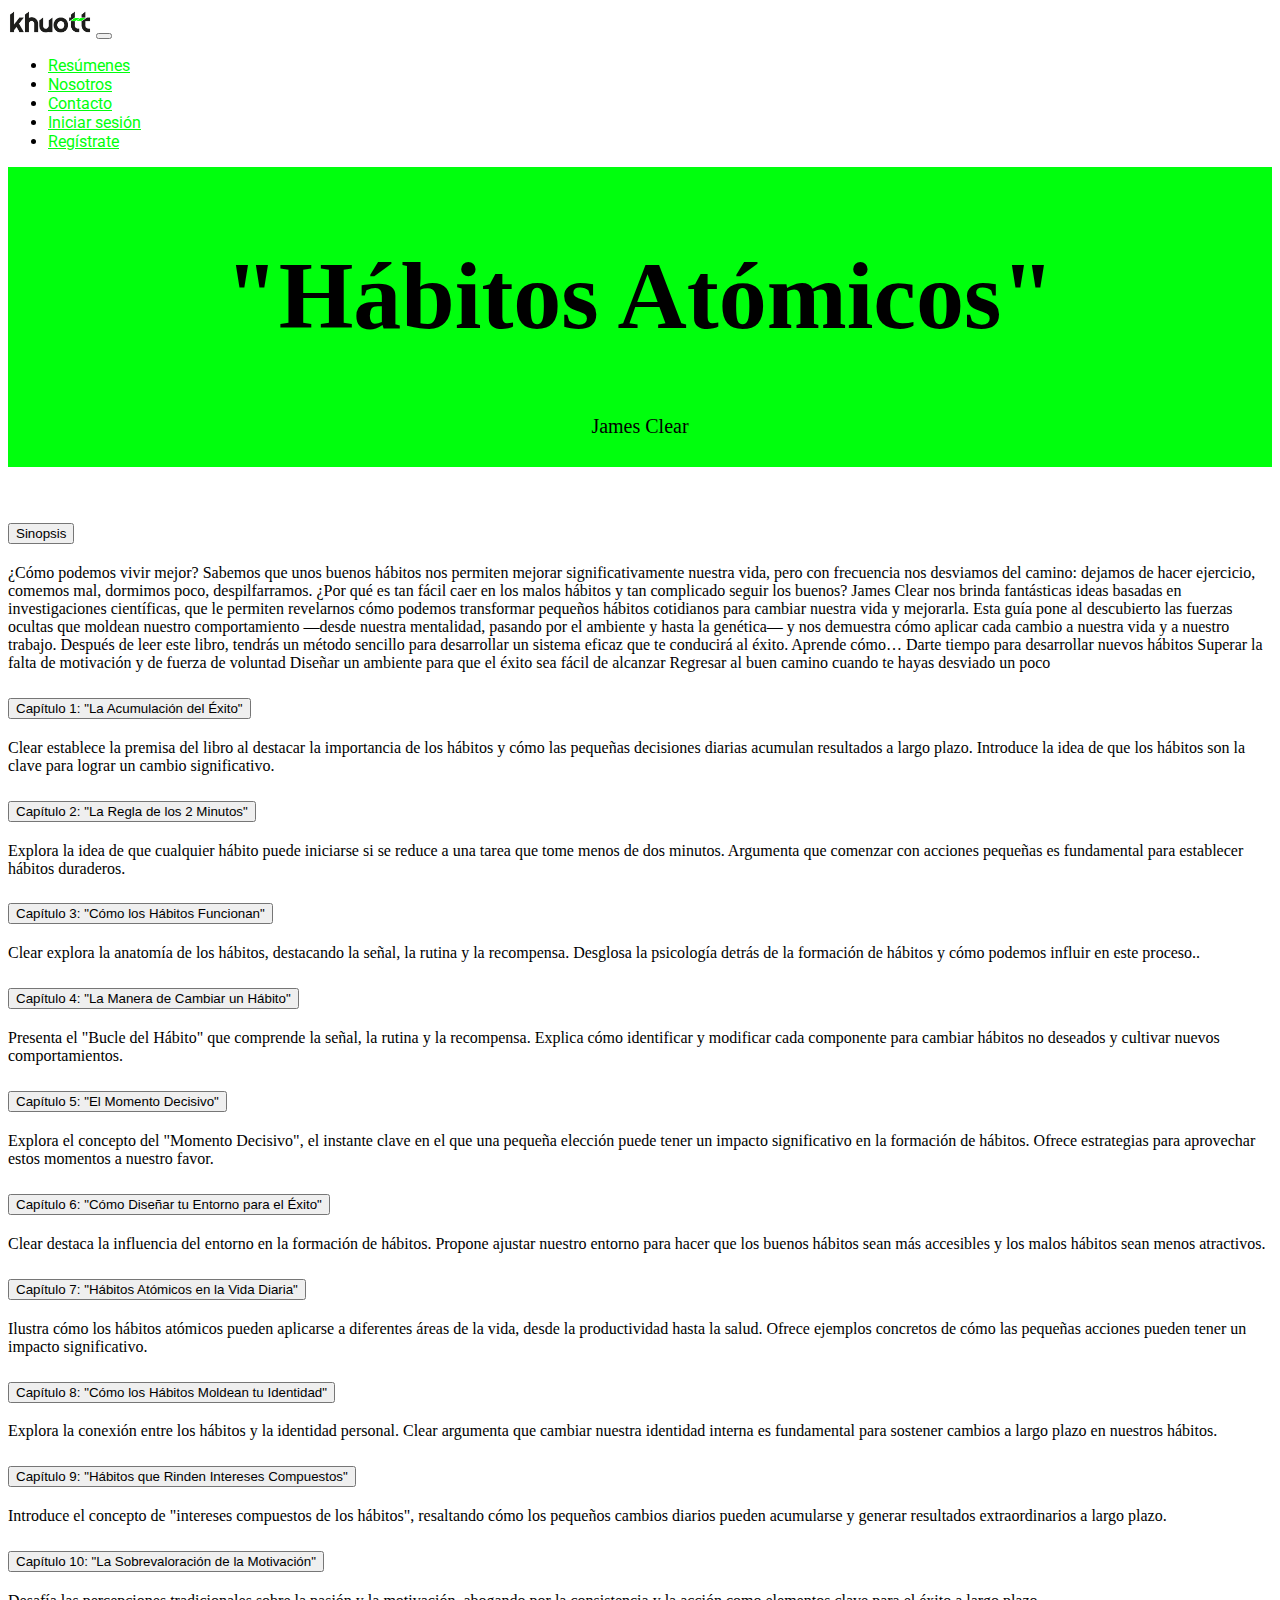
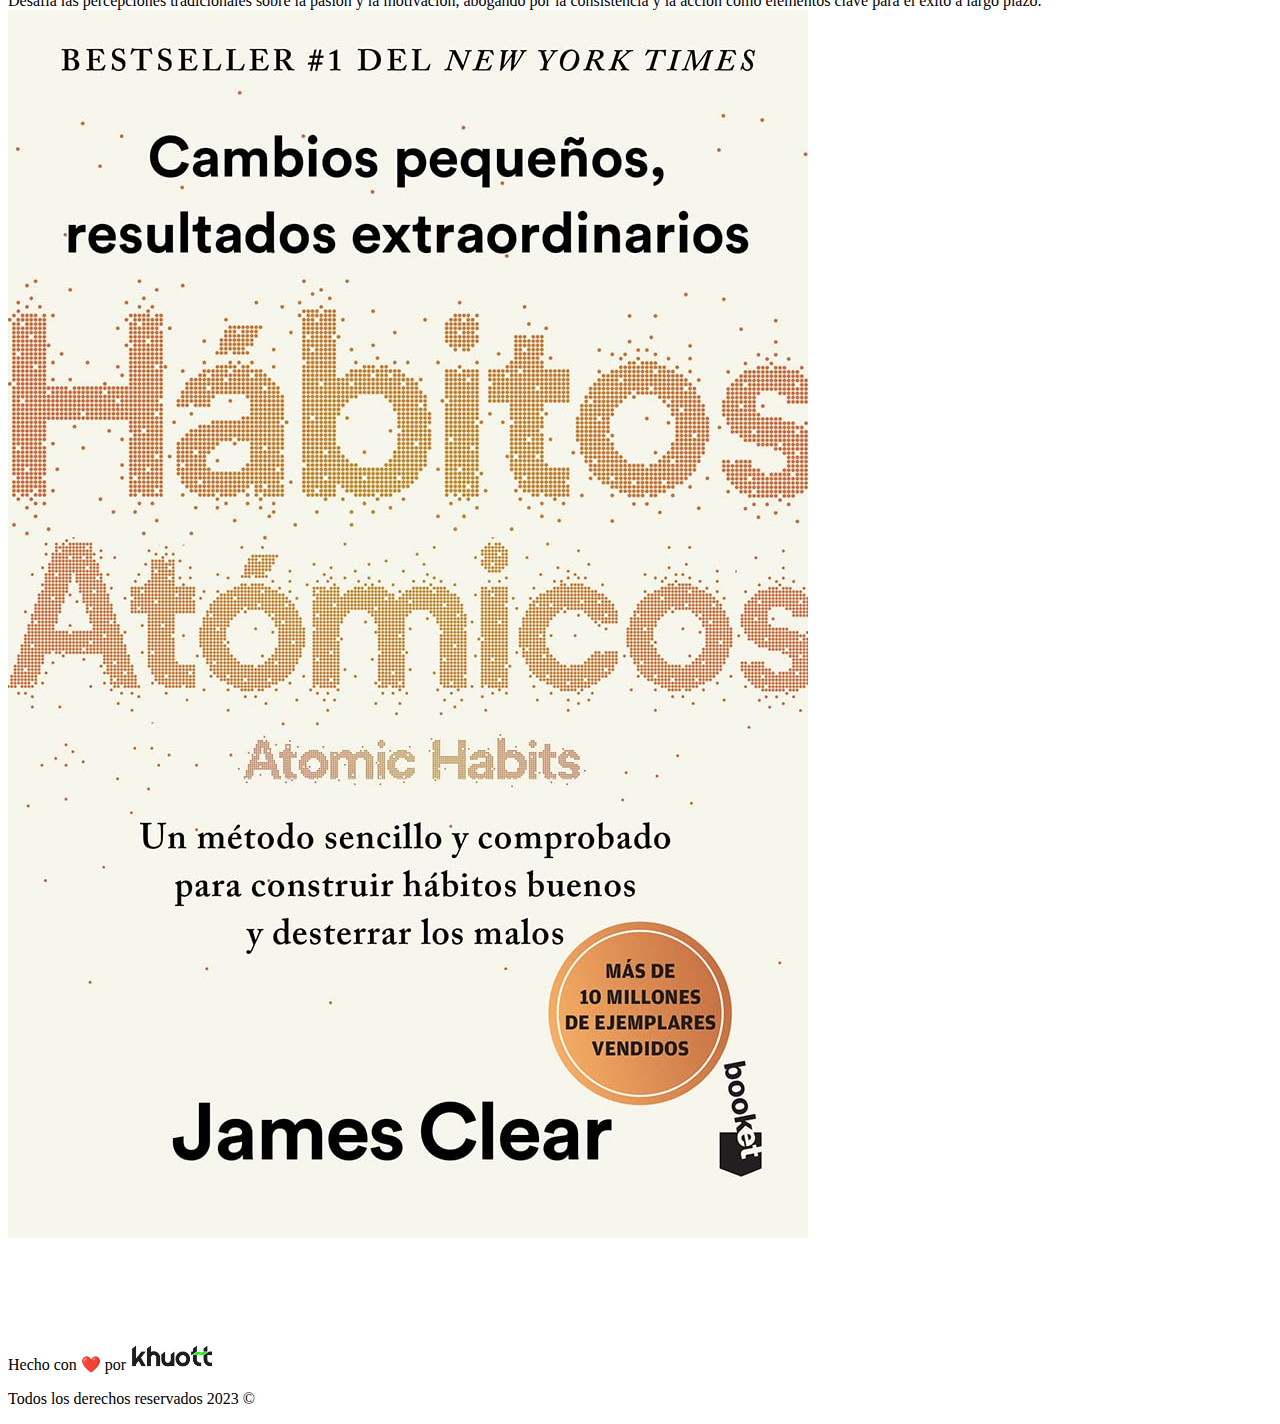
<file: pages/habitos-atomicos.html>
<!DOCTYPE html>
<html lang="en">

<head>
  <meta charset="UTF-8">
  <meta name="viewport" content="width=device-width, initial-scale=1.0">
  <meta name="description" content="Conoce el mejor contenido para cambiar de habitos">
  <title>Resúmenes - Habitos atomicos</title>
  <link rel="shortcut icon" href="/imagenes/logo ig.png" type="image/x-icon">
  <link rel="preconnect" href="https://fonts.googleapis.com">
  <link rel="preconnect" href="https://fonts.gstatic.com" crossorigin>
  <link href="https://fonts.googleapis.com/css2?family=Roboto:wght@100;400;500&display=swap" rel="stylesheet">
  <link href="https://cdn.jsdelivr.net/npm/bootstrap@5.3.2/dist/css/bootstrap.min.css" rel="stylesheet"
    integrity="sha384-T3c6CoIi6uLrA9TneNEoa7RxnatzjcDSCmG1MXxSR1GAsXEV/Dwwykc2MPK8M2HN" crossorigin="anonymous">
  <link rel="stylesheet" href="../style.scss/style.css">
</head>

<body>
  <nav class="navbar navbar-expand-lg bg-body-tertiary">
    <div class="container-fluid">
      <a class="navbar-brand" href="../index.html"><img class=logoKhuott alt="logo khuott"
          src="../imagenes/logo.png"></a>
      <button class="navbar-toggler" type="button" data-bs-toggle="collapse" data-bs-target="#navbarNav"
        aria-controls="navbarNav" aria-expanded="false" aria-label="Toggle navigation">
        <span class="navbar-toggler-icon"></span>
      </button>
      <div class="collapse navbar-collapse" id="navbarNav">
        <ul class="navbar-nav ms-auto">
          <li class="nav-item">
            <a class="nav-link active" aria-current="page" href="./resumenes.html">Resúmenes</a>
          </li>
          <li class="nav-item">
            <a class="nav-link" href="./nosotros.html">Nosotros</a>
          </li>
          <li class="nav-item">
            <a class="nav-link" href="./contacto.html">Contacto</a>
          </li>
          <li class="nav-item">
            <a class="nav-link" href="./iniciar-sesion.html">Iniciar sesión</a>
          </li>
          <li class="nav-item">
            <a class="nav-link" href="./registrate.html">Regístrate</a>
          </li>
        </ul>
      </div>
    </div>
  </nav>

  <div id="carouselExampleFade" class="carousel slide carousel-fade">
    <div class="carousel-inner">
      <div class="carousel-item active">
        <h1>"Hábitos Atómicos"</h1>
        <p class="autorLibro">James Clear</p>
      </div>
    </div>
  </div>
  <div>


    <div class="container text-start ">
      <div class="row secondBlock">
        <div class="accordion accordion-flush col-lg-6 col-md-6 col-xs-12" id="accordionFlushExample">
          <div class="accordion-item">
            <h2 class="accordion-header">
              <button class="accordion-button collapsed" type="button" data-bs-toggle="collapse"
                data-bs-target="#flush-collapseOne" aria-expanded="false" aria-controls="flush-collapseOne">
                Sinopsis
              </button>
            </h2>
            <div id="flush-collapseOne" class="accordion-collapse collapse" data-bs-parent="#accordionFlushExample">
              <div class="accordion-body">¿Cómo podemos vivir mejor? Sabemos que unos buenos hábitos nos permiten
                mejorar significativamente nuestra vida, pero con frecuencia nos desviamos del camino: dejamos de hacer
                ejercicio, comemos mal, dormimos poco, despilfarramos. ¿Por qué es tan fácil caer en los malos hábitos y
                tan complicado seguir los buenos? James Clear nos brinda fantásticas ideas basadas en investigaciones
                científicas, que le permiten revelarnos cómo podemos transformar pequeños hábitos cotidianos para
                cambiar nuestra vida y mejorarla. Esta guía pone al descubierto las fuerzas ocultas que moldean nuestro
                comportamiento —desde nuestra mentalidad, pasando por el ambiente y hasta la genética— y nos demuestra
                cómo aplicar cada cambio a nuestra vida y a nuestro trabajo. Después de leer este libro, tendrás un
                método sencillo para desarrollar un sistema eficaz que te conducirá al éxito. Aprende cómo… Darte tiempo
                para desarrollar nuevos hábitos Superar la falta de motivación y de fuerza de voluntad Diseñar un
                ambiente para que el éxito sea fácil de alcanzar Regresar al buen camino cuando te hayas desviado un
                poco</div>
            </div>
          </div>
          <div class="accordion-item">
            <h2 class="accordion-header">
              <button class="accordion-button collapsed" type="button" data-bs-toggle="collapse"
                data-bs-target="#flush-collapseTwo" aria-expanded="false" aria-controls="flush-collapseTwo">
                Capítulo 1: "La Acumulación del Éxito"
              </button>
            </h2>
            <div id="flush-collapseTwo" class="accordion-collapse collapse" data-bs-parent="#accordionFlushExample">
              <div class="accordion-body">Clear establece la premisa del libro al destacar la importancia de los hábitos
                y cómo las pequeñas decisiones diarias acumulan resultados a largo plazo. Introduce la idea de que los
                hábitos son la clave para lograr un cambio significativo.</div>
            </div>
          </div>
          <div class="accordion-item">
            <h2 class="accordion-header">
              <button class="accordion-button collapsed" type="button" data-bs-toggle="collapse"
                data-bs-target="#flush-collapseThree" aria-expanded="false" aria-controls="flush-collapseThree">
                Capítulo 2: "La Regla de los 2 Minutos"
              </button>
            </h2>
            <div id="flush-collapseThree" class="accordion-collapse collapse" data-bs-parent="#accordionFlushExample">
              <div class="accordion-body">Explora la idea de que cualquier hábito puede iniciarse si se reduce a una
                tarea que tome menos de dos minutos. Argumenta que comenzar con acciones pequeñas es fundamental para
                establecer hábitos duraderos.
              </div>
            </div>
          </div>
          <div class="accordion-item">
            <h2 class="accordion-header">
              <button class="accordion-button collapsed" type="button" data-bs-toggle="collapse"
                data-bs-target="#flush-collapseFour" aria-expanded="false" aria-controls="flush-collapseThree">
                Capítulo 3: "Cómo los Hábitos Funcionan"
              </button>
            </h2>
            <div id="flush-collapseFour" class="accordion-collapse collapse" data-bs-parent="#accordionFlushExample">
              <div class="accordion-body">Clear explora la anatomía de los hábitos, destacando la señal, la rutina y la
                recompensa. Desglosa la psicología detrás de la formación de hábitos y cómo podemos influir en este
                proceso..</div>
            </div>
          </div>
          <div class="accordion-item">
            <h2 class="accordion-header">
              <button class="accordion-button collapsed" type="button" data-bs-toggle="collapse"
                data-bs-target="#flush-collapseFive" aria-expanded="false" aria-controls="flush-collapseThree">
                Capítulo 4: "La Manera de Cambiar un Hábito"
              </button>
            </h2>
            <div id="flush-collapseFive" class="accordion-collapse collapse" data-bs-parent="#accordionFlushExample">
              <div class="accordion-body">Presenta el "Bucle del Hábito" que comprende la señal, la rutina y la
                recompensa. Explica cómo identificar y modificar cada componente para cambiar hábitos no deseados y
                cultivar nuevos comportamientos.
              </div>
            </div>
          </div>
          <div class="accordion-item">
            <h2 class="accordion-header">
              <button class="accordion-button collapsed" type="button" data-bs-toggle="collapse"
                data-bs-target="#flush-collapseSix" aria-expanded="false" aria-controls="flush-collapseThree">
                Capítulo 5: "El Momento Decisivo"
              </button>
            </h2>
            <div id="flush-collapseSix" class="accordion-collapse collapse" data-bs-parent="#accordionFlushExample">
              <div class="accordion-body">Explora el concepto del "Momento Decisivo", el instante clave en el que una
                pequeña elección puede tener un impacto significativo en la formación de hábitos. Ofrece estrategias
                para aprovechar estos momentos a nuestro favor.

              </div>
            </div>
          </div>
          <div class="accordion-item">
            <h2 class="accordion-header">
              <button class="accordion-button collapsed" type="button" data-bs-toggle="collapse"
                data-bs-target="#flush-collapseSeven" aria-expanded="false" aria-controls="flush-collapseThree">
                Capítulo 6: "Cómo Diseñar tu Entorno para el Éxito"
              </button>
            </h2>
            <div id="flush-collapseSeven" class="accordion-collapse collapse" data-bs-parent="#accordionFlushExample">
              <div class="accordion-body">Clear destaca la influencia del entorno en la formación de hábitos. Propone
                ajustar nuestro entorno para hacer que los buenos hábitos sean más accesibles y los malos hábitos sean
                menos atractivos.

              </div>
            </div>
          </div>
          <div class="accordion-item">
            <h2 class="accordion-header">
              <button class="accordion-button collapsed" type="button" data-bs-toggle="collapse"
                data-bs-target="#flush-collapseEight" aria-expanded="false" aria-controls="flush-collapseThree">
                Capítulo 7: "Hábitos Atómicos en la Vida Diaria"
              </button>
            </h2>
            <div id="flush-collapseEight" class="accordion-collapse collapse" data-bs-parent="#accordionFlushExample">
              <div class="accordion-body">Ilustra cómo los hábitos atómicos pueden aplicarse a diferentes áreas de la
                vida, desde la productividad hasta la salud. Ofrece ejemplos concretos de cómo las pequeñas acciones
                pueden tener un impacto significativo.</div>
            </div>
          </div>
          <div class="accordion-item">
            <h2 class="accordion-header">
              <button class="accordion-button collapsed" type="button" data-bs-toggle="collapse"
                data-bs-target="#flush-collapseNine" aria-expanded="false" aria-controls="flush-collapseThree">
                Capítulo 8: "Cómo los Hábitos Moldean tu Identidad"
              </button>
            </h2>
            <div id="flush-collapseNine" class="accordion-collapse collapse" data-bs-parent="#accordionFlushExample">
              <div class="accordion-body">Explora la conexión entre los hábitos y la identidad personal. Clear argumenta
                que cambiar nuestra identidad interna es fundamental para sostener cambios a largo plazo en nuestros
                hábitos.</div>
            </div>
          </div>
          <div class="accordion-item">
            <h2 class="accordion-header">
              <button class="accordion-button collapsed" type="button" data-bs-toggle="collapse"
                data-bs-target="#flush-collapseTen" aria-expanded="false" aria-controls="flush-collapseThree">
                Capítulo 9: "Hábitos que Rinden Intereses Compuestos"
              </button>
            </h2>
            <div id="flush-collapseTen" class="accordion-collapse collapse" data-bs-parent="#accordionFlushExample">
              <div class="accordion-body">Introduce el concepto de "intereses compuestos de los hábitos", resaltando
                cómo los pequeños cambios diarios pueden acumularse y generar resultados extraordinarios a largo plazo.
              </div>
            </div>
          </div>
          <div class="accordion-item">
            <h2 class="accordion-header">
              <button class="accordion-button collapsed" type="button" data-bs-toggle="collapse"
                data-bs-target="#flush-collapseEleven" aria-expanded="false" aria-controls="flush-collapseThree">
                Capítulo 10: "La Sobrevaloración de la Motivación"
              </button>
            </h2>
            <div id="flush-collapseEleven" class="accordion-collapse collapse" data-bs-parent="#accordionFlushExample">
              <div class="accordion-body">Desafía las percepciones tradicionales sobre la pasión y la motivación,
                abogando por la consistencia y la acción como elementos clave para el éxito a largo plazo.
              </div>
            </div>
          </div>
        </div>
        <div class="col-lg-6 col-md-6 col-xs-12 ">
          <img class="imgLibro container-fluid " alt="portada de libro hábitos atómicos"
            src="/imagenes/habitosatomicos.jpg">
        </div>
      </div>
    </div>




    <footer>
      <div class="container-fluid col-lg-12 col-md-6 col-xs-12 text-center thirdBlock">
        <div class="row">
          <p>Hecho con ❤️ por <a class="navbar-brand" href="../index.html"><img class=logoKhuott alt="logo khuott"
                src="../imagenes/logo.png"></a></p>
          <p>Todos los derechos reservados 2023 ©</p>
        </div>
      </div>
    </footer>

    <script src="https://cdn.jsdelivr.net/npm/bootstrap@5.3.2/dist/js/bootstrap.bundle.min.js"
      integrity="sha384-C6RzsynM9kWDrMNeT87bh95OGNyZPhcTNXj1NW7RuBCsyN/o0jlpcV8Qyq46cDfL"
      crossorigin="anonymous"></script>
 
</body>

</html>
</file>
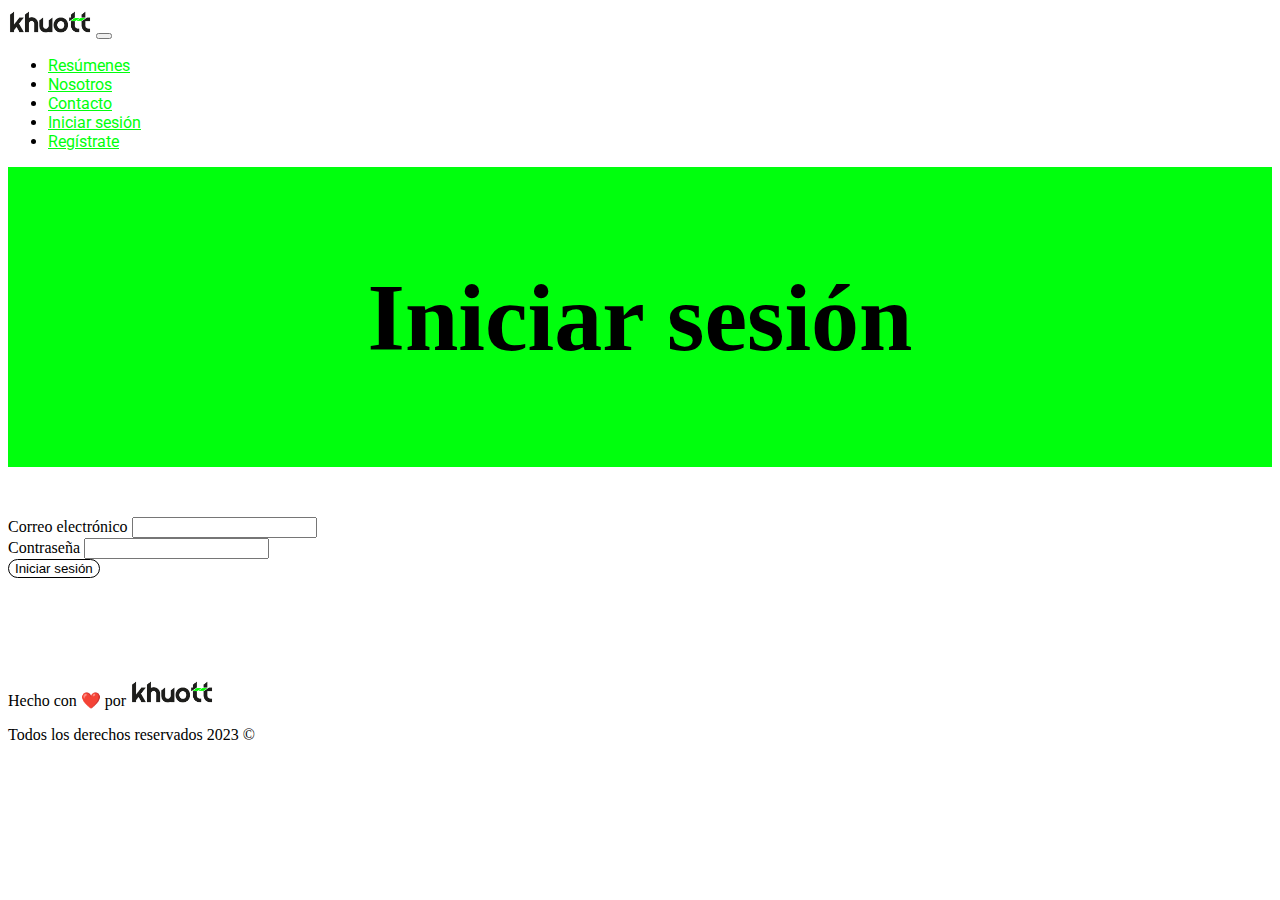
<file: pages/iniciar-sesion.html>
<!DOCTYPE html>
<html lang="en">

<head>
    <meta charset="UTF-8">
    <meta name="viewport" content="width=device-width, initial-scale=1.0">
    <meta name="description" content="Entra al mejor sitio para tu crecimiento personal">
    <title>Iniciar sesión - khuott</title>
    <link rel="shortcut icon" href="/imagenes/logo ig.png" type="image/x-icon">
    <link rel="preconnect" href="https://fonts.googleapis.com">
    <link rel="preconnect" href="https://fonts.gstatic.com" crossorigin>
    <link href="https://fonts.googleapis.com/css2?family=Roboto:wght@100;400;500&display=swap" rel="stylesheet">
    <link href="https://cdn.jsdelivr.net/npm/bootstrap@5.3.2/dist/css/bootstrap.min.css" rel="stylesheet"
        integrity="sha384-T3c6CoIi6uLrA9TneNEoa7RxnatzjcDSCmG1MXxSR1GAsXEV/Dwwykc2MPK8M2HN" crossorigin="anonymous">
    <link rel="stylesheet" href="../style.scss/style.css">
</head>

<body>
    <nav class="navbar navbar-expand-lg bg-body-tertiary">
        <div class="container-fluid">
            <a class="navbar-brand" href="../index.html"><img class=logoKhuott alt="logo khuott"
                    src="../imagenes/logo.png"></a>
            <button class="navbar-toggler" type="button" data-bs-toggle="collapse" data-bs-target="#navbarNav"
                aria-controls="navbarNav" aria-expanded="false" aria-label="Toggle navigation">
                <span class="navbar-toggler-icon"></span>
            </button>
            <div class="collapse navbar-collapse" id="navbarNav">
                <ul class="navbar-nav ms-auto">
                    <li class="nav-item">
                        <a class="nav-link active" aria-current="page" href="./resumenes.html">Resúmenes</a>
                    </li>
                    <li class="nav-item">
                        <a class="nav-link" href="./nosotros.html">Nosotros</a>
                    </li>
                    <li class="nav-item">
                        <a class="nav-link" href="./contacto.html">Contacto</a>
                    </li>
                    <li class="nav-item">
                        <a class="nav-link" href="iniciar-sesion.html">Iniciar sesión</a>
                    </li>
                    <li class="nav-item">
                        <a class="nav-link" href="./registrate.html">Regístrate</a>
                    </li>
                </ul>
            </div>
        </div>
    </nav>

    <div id="carouselExampleFade" class="carousel slide carousel-fade">
        <div class="carousel-inner">
            <div class="carousel-item active">
                <h1>Iniciar sesión</h1>
            </div>
        </div>
    </div>

    <div class="container-fluid">
        <div class="row d-flex justify-content-center align-items-center ">
            <div class="col-lg-3 col-md-6 col-sm-12 secondBlock">
                <div class="logIn">
                    <label for="inputEmail" class="form-label">Correo electrónico</label>
                    <input type="email" id="inputEmail" class="form-control" aria-describedby="emailHelpBlock">
                    <div id="emailHelpBlock" class="form-text">
                    </div>
                </div>
            </div>
        </div>
        <div class="row d-flex justify-content-center align-items-center">
            <div class="col-lg-3 col-md-6 col-sm-12">
                <div class="logIn">
                    <label for="inputPassword" class="form-label">Contraseña</label>
                    <input type="password" id="inputPassword" class="form-control" aria-describedby="passwordHelpBlock">
                    <div id="passwordHelpBlock" class="form-text">
                    </div>
                </div>
            </div>
        </div>
        <div class="row d-flex justify-content-center align-items-center">
            <div class="col-lg-3 col-md-6 col-sm-12">
                <button type="button" class="btn btn-primary logIn">Iniciar sesión</button>
            </div>
        </div>
    </div>



    <footer>
        <div class="container-fluid col-lg-12 col-md-6 col-xs-12 text-center thirdBlock">
            <div class="row">
                <p>Hecho con ❤️ por <a class="navbar-brand" href="../index.html"><img class=logoKhuott alt="logo khuott"
                            src="../imagenes/logo.png"></a></p>
                <p>Todos los derechos reservados 2023 ©</p>
            </div>
        </div>
    </footer>

    <script src="https://cdn.jsdelivr.net/npm/bootstrap@5.3.2/dist/js/bootstrap.bundle.min.js"
        integrity="sha384-C6RzsynM9kWDrMNeT87bh95OGNyZPhcTNXj1NW7RuBCsyN/o0jlpcV8Qyq46cDfL"
        crossorigin="anonymous"></script>
</body>

</html>
</file>
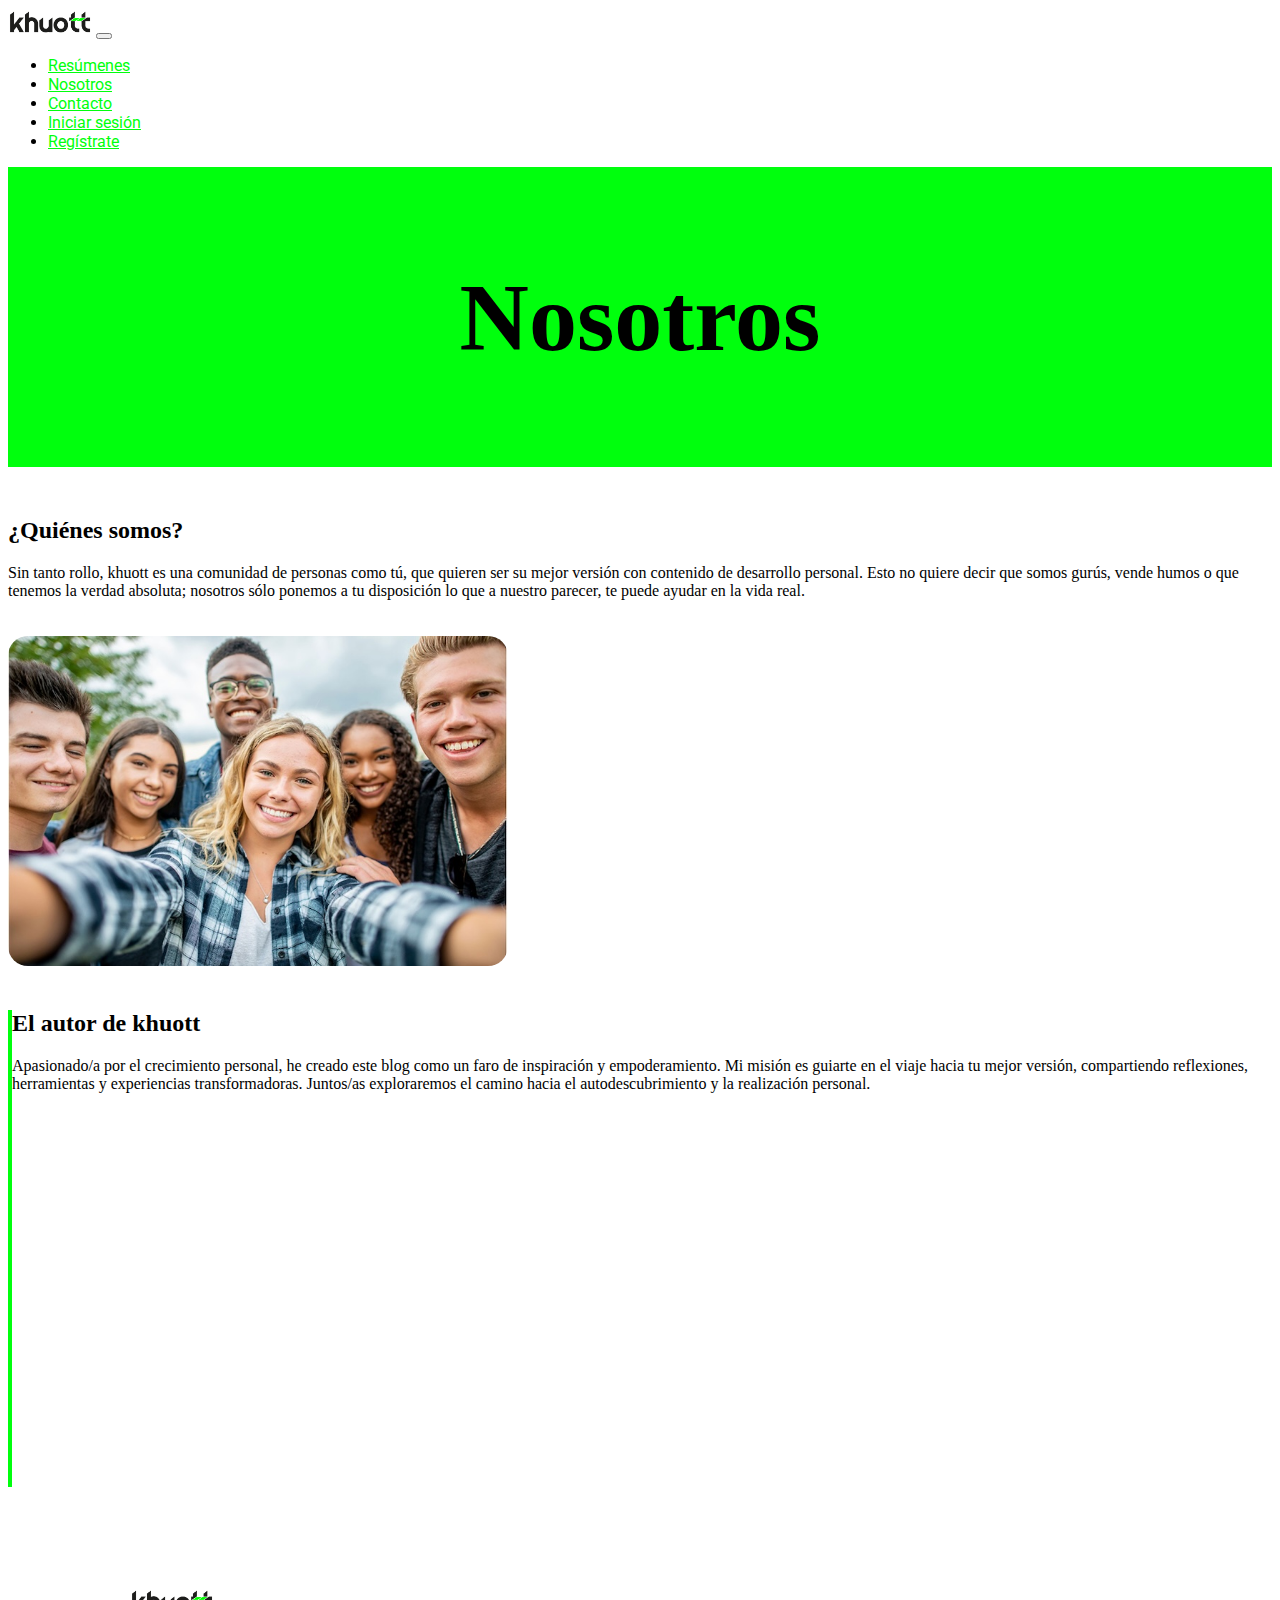
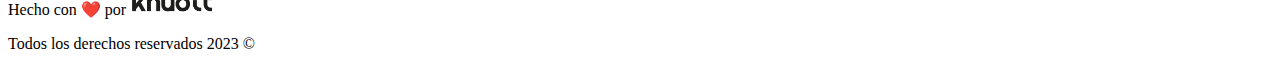
<file: pages/nosotros.html>
<!DOCTYPE html>
<html lang="en">

<head>
    <meta charset="UTF-8">
    <meta name="viewport" content="width=device-width, initial-scale=1.0">
    <meta name="description" content="Conoce el mejor sitio para tu crecimiento personal">
    <title>Nosotros - khuott</title>
    <link rel="shortcut icon" href="/imagenes/logo ig.png" type="image/x-icon">
    <link rel="preconnect" href="https://fonts.googleapis.com">
    <link rel="preconnect" href="https://fonts.gstatic.com" crossorigin>
    <link href="https://fonts.googleapis.com/css2?family=Roboto:wght@100;400;500&display=swap" rel="stylesheet">
    <link href="https://cdn.jsdelivr.net/npm/bootstrap@5.3.2/dist/css/bootstrap.min.css" rel="stylesheet"
        integrity="sha384-T3c6CoIi6uLrA9TneNEoa7RxnatzjcDSCmG1MXxSR1GAsXEV/Dwwykc2MPK8M2HN" crossorigin="anonymous">
    <link rel="stylesheet" href="../style.scss/style.css">
    <link href="https://unpkg.com/aos@2.3.1/dist/aos.css" rel="stylesheet">
</head>

<body>
    <nav class="navbar navbar-expand-lg bg-body-tertiary">
        <div class="container-fluid">
            <a class="navbar-brand" href="../index.html"><img class=logoKhuott src="../imagenes/logo.png"
                    alt="logo khuott"></a>
            <button class="navbar-toggler" type="button" data-bs-toggle="collapse" data-bs-target="#navbarNav"
                aria-controls="navbarNav" aria-expanded="false" aria-label="Toggle navigation">
                <span class="navbar-toggler-icon"></span>
            </button>
            <div class="collapse navbar-collapse" id="navbarNav">
                <ul class="navbar-nav ms-auto">
                    <li class="nav-item">
                        <a class="nav-link active" aria-current="page" href="./resumenes.html">Resúmenes</a>
                    </li>
                    <li class="nav-item">
                        <a class="nav-link" href="nosotros.html">Nosotros</a>
                    </li>
                    <li class="nav-item">
                        <a class="nav-link" href="./contacto.html">Contacto</a>
                    </li>
                    <li class="nav-item">
                        <a class="nav-link" href="./iniciar-sesion.html">Iniciar sesión</a>
                    </li>
                    <li class="nav-item">
                        <a class="nav-link" href="./registrate.html">Regístrate</a>
                    </li>
                </ul>
            </div>
        </div>
    </nav>

    <div id="carouselExampleFade" class="carousel slide carousel-fade">
        <div class="carousel-inner">
            <div class="carousel-item active">
                <h1>Nosotros</h1>
            </div>
        </div>
    </div>

    <div class="container-fluid text-start">
        <div class="row align-items-start secondBlock">
            <div class="col-lg-6 col-md-6 col-xs-12">
                <h2>¿Quiénes somos?</h2>
                <p>Sin tanto rollo, khuott es una comunidad de personas como tú, que quieren ser su mejor versión con
                    contenido de desarrollo personal.
                    Esto no quiere decir que somos gurús, vende humos o que tenemos la verdad absoluta; nosotros sólo
                    ponemos a tu disposición lo que a nuestro parecer, te puede ayudar en la vida real.</p>
                <div class="col text-center"> <img data-aos="fade-up" class="imgNosotros img-fluid" alt="comunidad khuott"
                        src="/imagenes/nosotros.jpeg">
                </div>
            </div>
            <div class="col autorBlock">
                <h2>El autor de khuott</h2>
                <p>Apasionado/a por el crecimiento personal, he creado este blog como un faro de inspiración y
                    empoderamiento. Mi misión es guiarte en el viaje hacia tu mejor versión, compartiendo reflexiones,
                    herramientas y experiencias transformadoras. Juntos/as exploraremos el camino hacia el
                    autodescubrimiento y la realización personal. </p>
                <div class="col text-center"> <img data-aos="fade-up" class="imgNosotros img-fluid" alt="autor khuott"
                        src="/imagenes/a1457170-238c-457e-9c1d-04cfa0eed816.jpg">
                </div>
            </div>
        </div>

        <footer>
            <div class="container-fluid col-lg-12 col-md-6 col-xs-12 text-center thirdBlock">
                <div class="row">
                    <p>Hecho con ❤️ por <a class="navbar-brand" alt="logo khuott" href="../index.html"><img
                                class=logoKhuott alt="logo khuott" src="../imagenes/logo.png"></a></p>
                    <p>Todos los derechos reservados 2023 ©</p>
                </div>
            </div>
        </footer>

        <script src="https://cdn.jsdelivr.net/npm/bootstrap@5.3.2/dist/js/bootstrap.bundle.min.js"
            integrity="sha384-C6RzsynM9kWDrMNeT87bh95OGNyZPhcTNXj1NW7RuBCsyN/o0jlpcV8Qyq46cDfL"
            crossorigin="anonymous"></script>
            <script src="https://unpkg.com/aos@2.3.1/dist/aos.js"></script>
            <script>
                AOS.init();
              </script>
</body>

</html>
</file>
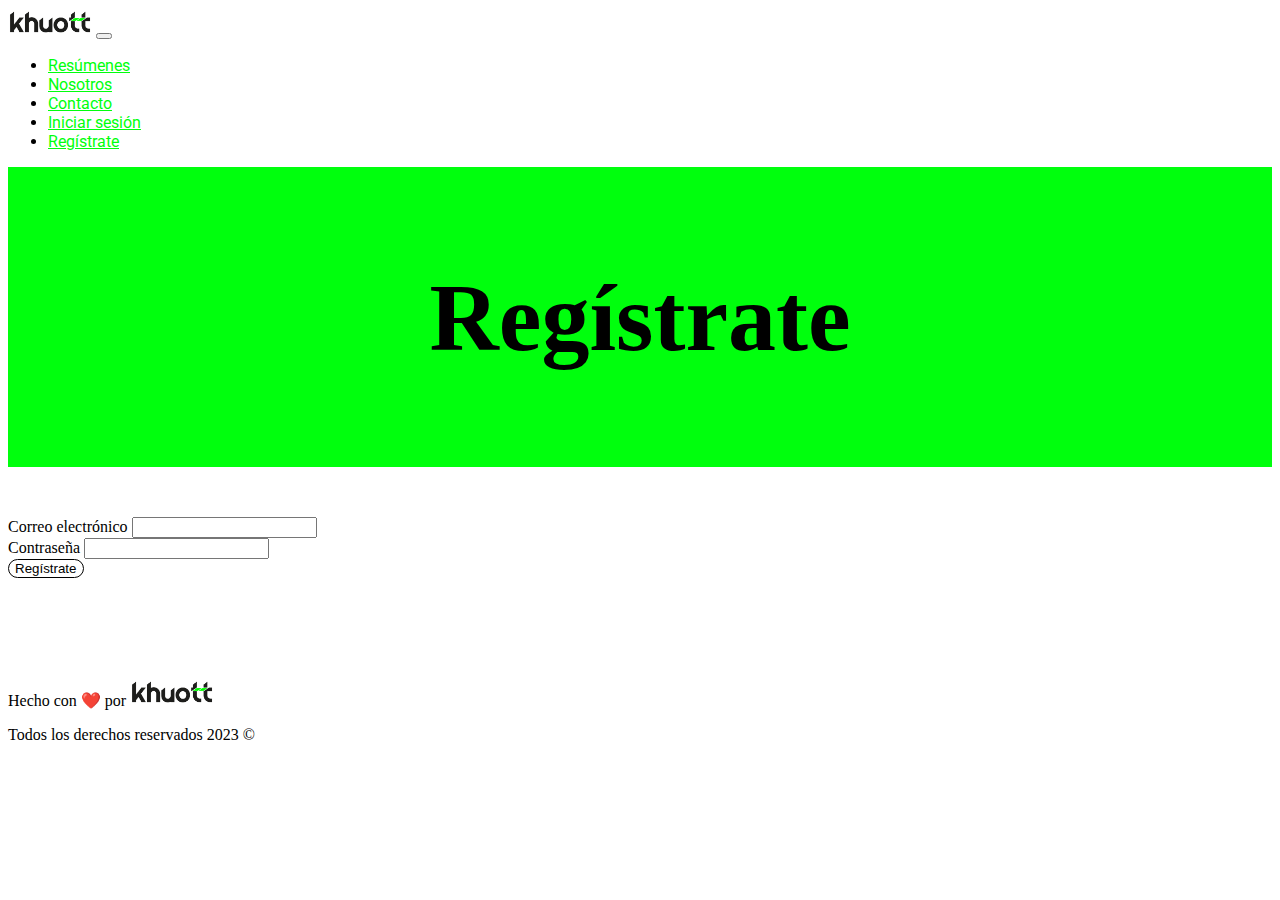
<file: pages/registrate.html>
<!DOCTYPE html>
<html lang="en">

<head>
    <meta charset="UTF-8">
    <meta name="viewport" content="width=device-width, initial-scale=1.0">
    <meta name="description" content="Sé parte del mejor sitio para tu crecimiento personal">
    <title>Regístrate - khuott</title>
    <link rel="shortcut icon" href="/imagenes/logo ig.png" type="image/x-icon">
    <link rel="preconnect" href="https://fonts.googleapis.com">
    <link rel="preconnect" href="https://fonts.gstatic.com" crossorigin>
    <link href="https://fonts.googleapis.com/css2?family=Roboto:wght@100;400;500&display=swap" rel="stylesheet">
    <link href="https://cdn.jsdelivr.net/npm/bootstrap@5.3.2/dist/css/bootstrap.min.css" rel="stylesheet"
        integrity="sha384-T3c6CoIi6uLrA9TneNEoa7RxnatzjcDSCmG1MXxSR1GAsXEV/Dwwykc2MPK8M2HN" crossorigin="anonymous">
    <link rel="stylesheet" href="../style.scss/style.css">
</head>

<body>
    <nav class="navbar navbar-expand-lg bg-body-tertiary">
        <div class="container-fluid">
            <a class="navbar-brand" href="../index.html"><img class=logoKhuott alt="logo khuott" src="../imagenes/logo.png"></a>
            <button class="navbar-toggler" type="button" data-bs-toggle="collapse" data-bs-target="#navbarNav"
                aria-controls="navbarNav" aria-expanded="false" aria-label="Toggle navigation">
                <span class="navbar-toggler-icon"></span>
            </button>
            <div class="collapse navbar-collapse" id="navbarNav">
                <ul class="navbar-nav ms-auto">
                    <li class="nav-item">
                        <a class="nav-link active" aria-current="page" href="./resumenes.html">Resúmenes</a>
                    </li>
                    <li class="nav-item">
                        <a class="nav-link" href="./nosotros.html">Nosotros</a>
                    </li>
                    <li class="nav-item">
                        <a class="nav-link" href="./contacto.html">Contacto</a>
                    </li>
                    <li class="nav-item">
                        <a class="nav-link" href="./iniciar-sesion.html">Iniciar sesión</a>
                    </li>
                    <li class="nav-item">
                        <a class="nav-link" href="registrate.html">Regístrate</a>
                    </li>
                </ul>
            </div>
        </div>
    </nav>

    <div id="carouselExampleFade" class="carousel slide carousel-fade">
        <div class="carousel-inner">
            <div class="carousel-item active">
                <h1>Regístrate</h1>
              </div>
        </div>
    </div>

    <div class="container-fluid">
        <div class="row d-flex justify-content-center align-items-center">
            <div class="col-lg-3 col-md-6 col-sm-12 secondBlock">
                <div class="logIn">
                    <label for="inputEmail" class="form-label">Correo electrónico</label>
                    <input type="email" id="inputEmail" class="form-control" aria-describedby="emailHelpBlock">
                    <div id="emailHelpBlock" class="form-text">
                    </div>
                </div>
            </div>
        </div>
        <div class="row d-flex justify-content-center align-items-center">
            <div class="col-lg-3 col-md-6 col-sm-12">
                <div class="logIn">
                    <label for="inputPassword" class="form-label">Contraseña</label>
                    <input type="password" id="inputPassword" class="form-control" aria-describedby="passwordHelpBlock">
                    <div id="passwordHelpBlock" class="form-text">
                    </div>
                </div>
            </div>
        </div>
        <div class="row d-flex justify-content-center align-items-center">
            <div class="col-lg-3 col-md-6 col-sm-12">
                <button type="button" class="btn btn-primary logIn">Regístrate</button>
            </div>
        </div>
    </div>
      

    <footer>
        <div class="container-fluid col-lg-12 col-md-6 col-xs-12 text-center thirdBlock">
            <div class="row">
                <p>Hecho con ❤️ por <a class="navbar-brand" href="../index.html"><img class=logoKhuott alt="logo khuott"
                            src="../imagenes/logo.png"></a></p>
                <p>Todos los derechos reservados 2023 ©</p>
            </div>
        </div>
    </footer>

    <script src="https://cdn.jsdelivr.net/npm/bootstrap@5.3.2/dist/js/bootstrap.bundle.min.js"
        integrity="sha384-C6RzsynM9kWDrMNeT87bh95OGNyZPhcTNXj1NW7RuBCsyN/o0jlpcV8Qyq46cDfL"
        crossorigin="anonymous"></script>
</body>

</html>
</file>
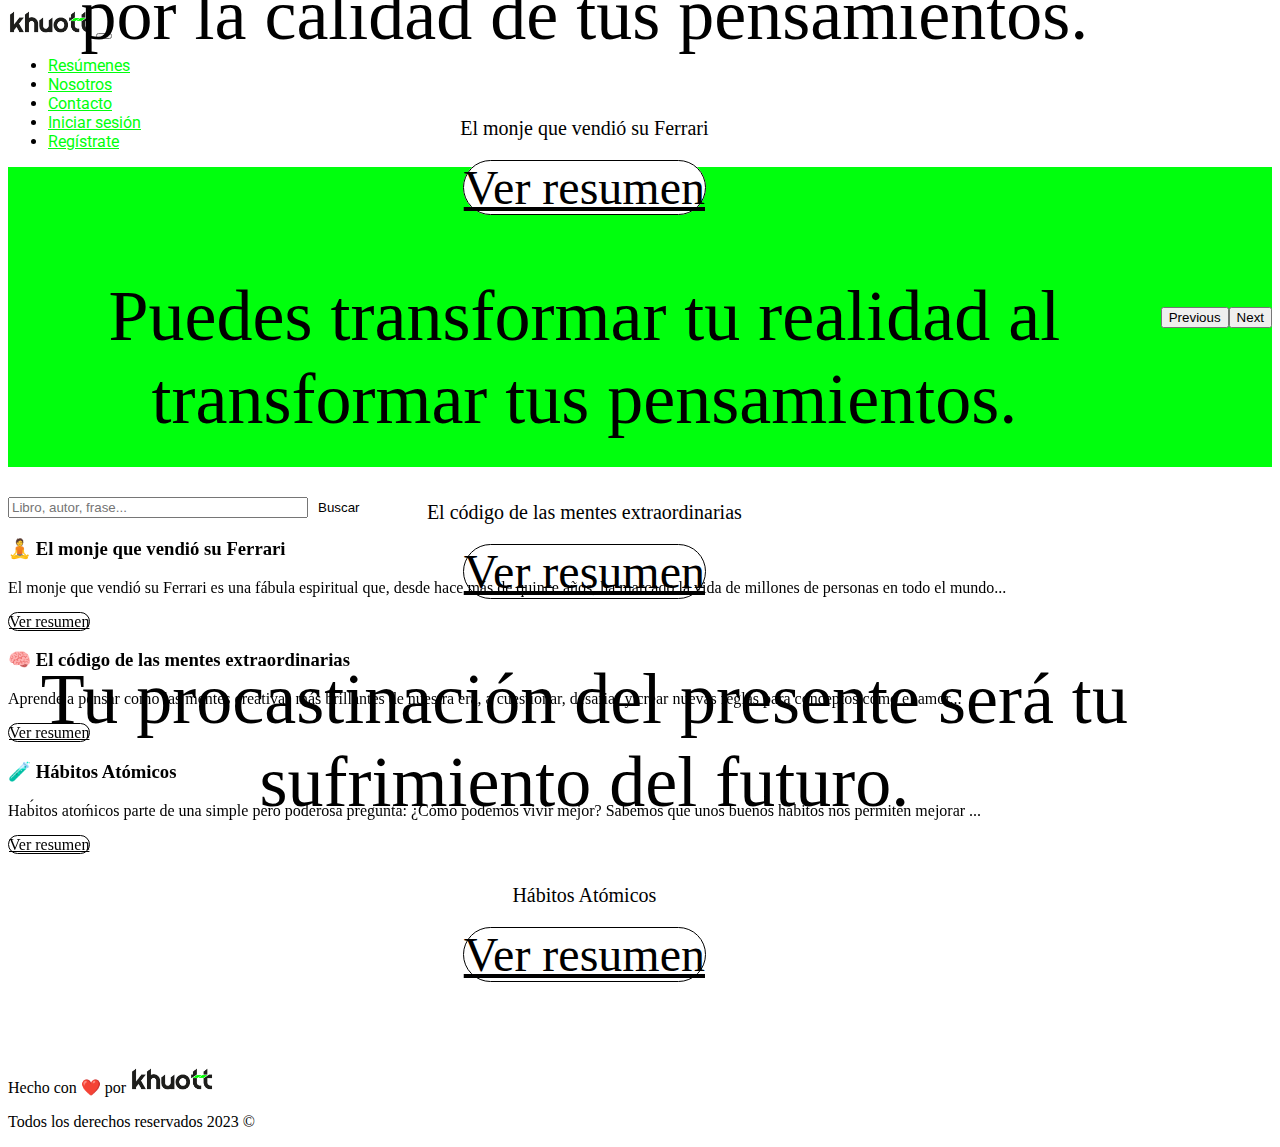
<file: pages/resumenes.html>
<!DOCTYPE html>
<html lang="en">

<head>
  <meta charset="UTF-8">
  <meta name="viewport" content="width=device-width, initial-scale=1.0">
  <meta name="description" content="Conoce el mejor contenido para tu crecimiento personal">
  <title>Resúmenes - khuott</title>
  <link rel="shortcut icon" href="/imagenes/logo ig.png" type="image/x-icon">
  <link rel="preconnect" href="https://fonts.googleapis.com">
  <link rel="preconnect" href="https://fonts.gstatic.com" crossorigin>
  <link href="https://fonts.googleapis.com/css2?family=Roboto:wght@100;400;500&display=swap" rel="stylesheet">
  <link href="https://cdn.jsdelivr.net/npm/bootstrap@5.3.2/dist/css/bootstrap.min.css" rel="stylesheet"
    integrity="sha384-T3c6CoIi6uLrA9TneNEoa7RxnatzjcDSCmG1MXxSR1GAsXEV/Dwwykc2MPK8M2HN" crossorigin="anonymous">
  <link rel="stylesheet" href="../style.scss/style.css">
  <link href="https://unpkg.com/aos@2.3.1/dist/aos.css" rel="stylesheet">
</head>

<body>
  <nav class="navbar navbar-expand-lg bg-body-tertiary">
    <div class="container-fluid">
      <a class="navbar-brand" href="../index.html"><img class=logoKhuott alt="logo khuott"
          src="../imagenes/logo.png"></a>
      <button class="navbar-toggler" type="button" data-bs-toggle="collapse" data-bs-target="#navbarNav"
        aria-controls="navbarNav" aria-expanded="false" aria-label="Toggle navigation">
        <span class="navbar-toggler-icon"></span>
      </button>
      <div class="collapse navbar-collapse" id="navbarNav">
        <ul class="navbar-nav ms-auto">
          <li class="nav-item">
            <a class="nav-link active" aria-current="page" href="./resumenes.html">Resúmenes</a>
          </li>
          <li class="nav-item">
            <a class="nav-link" href="./nosotros.html">Nosotros</a>
          </li>
          <li class="nav-item">
            <a class="nav-link" href="./contacto.html">Contacto</a>
          </li>
          <li class="nav-item">
            <a class="nav-link" href="./iniciar-sesion.html">Iniciar sesión</a>
          </li>
          <li class="nav-item">
            <a class="nav-link" href="./registrate.html">Regístrate</a>
          </li>
        </ul>
      </div>
    </div>
  </nav>

  <div id="carouselExampleFade" class="carousel slide carousel-fade">
    <div class="carousel-inner">
      <div class="carousel-item active">
        <h1>Resúmenes</h1>
      </div>
      <div class="carousel-item">
        <h2>La calidad de tu vida está determinada
          por la calidad de tus pensamientos.</h2>
        <p class="autorLibro">El monje que vendió su Ferrari </p>
        <a href="./el-monje-que-vendio-su-ferrari.html" class="btn btn-primary">Ver resumen</a>
      </div>
      <div class="carousel-item">
        <h2>Puedes transformar tu realidad
          al transformar tus pensamientos.</h2>
        <p class="autorLibro">El código de las mentes extraordinarias</p>
        <a href="./el-codigo-de-las-mentes-extraordinarias.html" class="btn btn-primary">Ver resumen</a>
      </div>
      <div class="carousel-item">
        <h2>Tu procastinación del presente
          será tu sufrimiento del futuro.</h2>
        <p class="autorLibro">Hábitos Atómicos</p>
        <a href="./habitos-atomicos.html" class="btn btn-primary">Ver resumen</a>
      </div>
    </div>
    <button class="carousel-control-prev" type="button" data-bs-target="#carouselExampleFade" data-bs-slide="prev">
      <span class="carousel-control-prev-icon" aria-hidden="true"></span>
      <span class="visually-hidden">Previous</span>
    </button>
    <button class="carousel-control-next" type="button" data-bs-target="#carouselExampleFade" data-bs-slide="next">
      <span class="carousel-control-next-icon" aria-hidden="true"></span>
      <span class="visually-hidden">Next</span>
    </button>
  </div>
  <div>


    <div class="container-fluid">
      <div class="row searchSection">
        <div class="d-flex flex-column align-items-center">
          <form class="d-flex justify-content-center" role="search">
            <input class="form-control me-2" type="search" placeholder="Libro, autor, frase..." aria-label="Search"
              style="width: 300px;">
            <button type="button" class="btn2 ">Buscar</button>
          </form>
        </div>
      </div>
    </div>


    <div class="container-fluid">
      <div class="row row-cols-1 row-cols-md-4 g-3 sectionResumenes">
        <div class="col">
          <div data-aos="fade-up" class="card">
            <div class="card-body">
              <h3 class="card-title">🧘 El monje que vendió su Ferrari</h3>
              <p class="card-text">El monje que vendió su Ferrari es una fábula espiritual que, desde hace más de quince
                años, ha marcado la vida de millones de personas en todo el mundo...</p>
              <a href="./el-monje-que-vendio-su-ferrari.html" class="btn btn-primary">Ver resumen</a>
            </div>
          </div>
        </div>
        <div class="col">
          <div data-aos="fade-up" class="card">
            <div class="card-body">
              <h3 class="card-title">🧠 El código de las mentes extraordinarias</h3>
              <p class="card-text">Aprende a pensar como las mentes creativas más brillantes de nuestra era, a
                cuestionar, desafiar y crear nuevas reglas para conceptos como el amor...</p>
              <a href="./el-codigo-de-las-mentes-extraordinarias.html" class="btn btn-primary">Ver resumen</a>
            </div>
          </div>
        </div>
        <div class="col">
          <div data-aos="fade-up" class="card">
            <div class="card-body">
              <h3 class="card-title">🧪 Hábitos Atómicos</h3>
              <p class="card-text">Hab́itos atoḿicos parte de una simple pero poderosa pregunta: ¿Cómo podemos vivir
                mejor? Sabemos que unos buenos hábitos nos permiten mejorar ...</p>
              <a href="./habitos-atomicos.html" class="btn btn-primary">Ver resumen</a>
            </div>
          </div>
        </div>
        <div class="col">
          <div data-aos="fade-up" class="card">
            <div class="card-body">
              <h3 class="card-title">🤷 El sutil arte de que te importe una m*****</h3>
              <p class="card-text">En esta guía de autoayuda, el bestseller internacional que está definiendo a toda una
                generación, el bloguero superestrella Mark Manson...</p>
              <a href="./el-sutil-arte-de-que-te-importe-una-m*****.html" class="btn btn-primary">Ver resumen</a>
            </div>
          </div>
        </div>
      </div>
    </div>
  </div>
  </div>



  <footer>
    <div class="container-fluid col-lg-12 col-md-6 col-xs-12 text-center thirdBlock">
      <div class="row">
        <p>Hecho con ❤️ por <a class="navbar-brand" href="../index.html"><img class=logoKhuott alt="logo khuott"
              src="../imagenes/logo.png"></a></p>
        <p>Todos los derechos reservados 2023 ©</p>
      </div>
    </div>
  </footer>

  <script src="https://cdn.jsdelivr.net/npm/bootstrap@5.3.2/dist/js/bootstrap.bundle.min.js"
    integrity="sha384-C6RzsynM9kWDrMNeT87bh95OGNyZPhcTNXj1NW7RuBCsyN/o0jlpcV8Qyq46cDfL"
    crossorigin="anonymous"></script>
    <script src="https://unpkg.com/aos@2.3.1/dist/aos.js"></script>
    <script>
      AOS.init();
    </script>
</body>

</html>
</file>
<file: style.scss/style.css>
.thirdBlock {
  margin-top: 100px;
}

.logoKhuott {
  width: 84px;
  height: 28px;
}

.navbar-nav {
  justify-content: space-between;
  font-weight: normal;
  font-family: "Roboto", sans-serif;
  font-weight: 400;
}

.nav-item {
  margin-right: 30px;
}

#carouselExampleFade {
  display: flex;
  align-items: center;
  justify-content: center;
  text-align: center;
  background-color: #00ff0d;
  height: 300px;
  font-size: 48px;
}
#carouselExampleFade h2 {
  font-weight: 400;
}
#carouselExampleFade p {
  font-weight: 300;
}

.autorLibro {
  color: black;
  margin-top: 20px;
  font-size: 20px;
}

.btn {
  background-color: white;
  color: black;
  border-radius: 100px;
  border: black solid 1px;
}
.btn:hover {
  background-color: black;
  color: white;
  text-decoration: none;
}
.btn:active {
  background-color: black !important;
  color: white;
  text-decoration: none;
}

.btn2 {
  background-color: white;
  border: none;
}

.sectionResumenes {
  margin-top: 20px;
  margin-bottom: 50px;
}

.searchSection {
  margin-top: 30px;
}

.page-link {
  color: black;
  background-color: white;
}

.page-item.disabled .page-link {
  background-color: white;
}

.page-link:active, .page-link:hover {
  background-color: #00ff0d;
  color: black;
}

a {
  color: #00ff0d;
}

.secondBlock {
  margin-top: 50px;
}

.imgNosotros{
  margin-top:20px;
  margin-bottom: 20px;
  width: 500px;
  height: auto;
  border-radius: 20px;
  
}

.autorBlock{
  border-left: 4px solid #00ff0d; 
}



  .accordion-button:not(.collapsed) {
    background-color: #00ff0d;
    color: #000;
    border-color:#000;
}



/*# sourceMappingURL=style.css.map */
</file>
